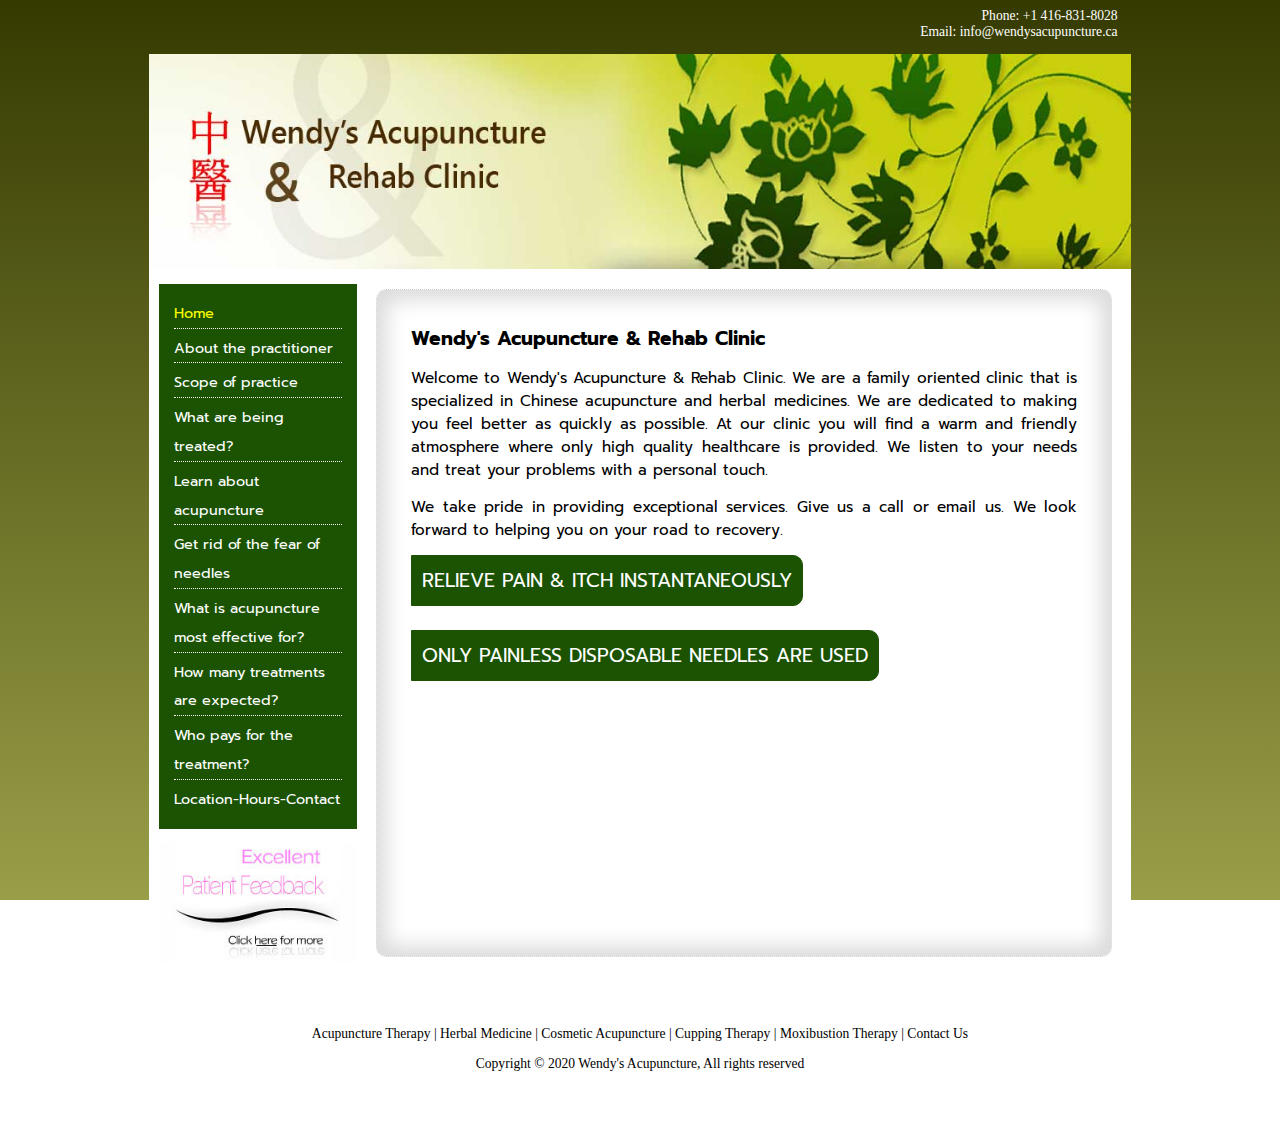
<file: index.html>
<!DOCTYPE html>
<html lang="en-CA" dir="ltr">
    <head>
        <meta charset="utf-8">
        <meta name="viewport" content="width=device-width, initial-scale=1.0">
        <title>Wendy’s Acupuncture and Rehab Clinic</title>
        <link rel="stylesheet" href="style.css"> 
        <link href="https://fonts.googleapis.com/css2?family=Prompt:wght@300;400;500&display=swap" rel="stylesheet">
        <script src="https://code.jquery.com/jquery-3.4.1.js"></script>
        <script type="text/javascript">
            $("document").ready(function(){
                $("#btn").click(fun);
                $(window).scroll(function(){
                    var scrollHeight = $(document).scrollTop();
                    if (scrollHeight > 200){
                        $(".top").css("display","grid");
                    }
                    else if (scrollHeight <= 200){
                        $(".top").css("display","none");
                    }
                });
            });
            function fun(){
                $("#navigationmanu").slideToggle("slow");
            }
        </script>
    </head>

    <body>
        <header>
            <div class="contact">
                Phone: <a class="link" href="tel:4168318028">+1 416-831-8028</a>
            </div>
            <div class="contact" style="padding-bottom: 1em;">
                Email: <a class="link" href="mailto:info@wendysacupuncture.ca">info@wendysacupuncture.ca</a>
            </div>   
        </header>
        <div>
            <a class="logo" href="index.html">
                <img src="pic/wendys-acupuncture-logo.jpg" width="100%">
            </a>
        </div>
        <main class="main">
            <div class="navigation">
                <div class="navigationfont">Navigation
                    <button id="btn"><img class="icon" src="pic/icon.png"/></button>
                </div>
                <ul id="navigationmanu">
                    <li><a class="currentpage" href="index.html">Home</a></li>
                    <li><a class="page" href="about.html">About the practitioner</a></li>
                    <li><a class="page" href="scope.html">Scope of practice</a></li>
                    <li><a class="page" href="treat.html">What are being treated?</a></li>
                    <li><a class="page" href="learn.html">Learn about acupuncture</a></li>
                    <li><a class="page" href="fear.html">Get rid of the fear of needles</a></li>
                    <li><a class="page" href="effective.html">What is acupuncture most effective for?</a></li>
                    <li><a class="page" href="treatments.html">How many treatments are expected?</a></li>
                    <li><a class="page" href="pay.html">Who pays for the treatment?</a></li>
                    <li><a class="page" href="location.html">Location-Hours-Contact</a></li>
                </ul>
            </div>
            <div class="aside">
                <ul>
                    <li><a class="currentpage" href="index.html">Home</a></li>
                    <li><a class="page" href="about.html">About the practitioner</a></li>
                    <li><a class="page" href="scope.html">Scope of practice</a></li>
                    <li><a class="page" href="treat.html">What are being treated?</a></li>
                    <li><a class="page" href="learn.html">Learn about acupuncture</a></li>
                    <li><a class="page" href="fear.html">Get rid of the fear of needles</a></li>
                    <li><a class="page" href="effective.html">What is acupuncture most effective for?</a></li>
                    <li><a class="page" href="treatments.html">How many treatments are expected?</a></li>
                    <li><a class="page" href="pay.html">Who pays for the treatment?</a></li>
                    <li style="border-bottom:none;"><a class="page" href="location.html">Location-Hours-Contact</a></li>
                </ul>
                <a id="asidepic" href="patient.html">
                    <img src="pic/patient-feedback.jpg" width="100%">
                </a>
            </div>
            <div class="text">
                <p id="title">Wendy's Acupuncture &#038; Rehab Clinic</p>
                <p class="info">Welcome to Wendy's Acupuncture &#038; Rehab Clinic. We are a family oriented clinic that is specialized in 
                    Chinese acupuncture and herbal medicines. We are dedicated to making you feel better as quickly as possible. 
                    At our clinic you will find a warm and friendly atmosphere where only high quality healthcare is provided. We 
                    listen to your needs and treat your problems with a personal touch.</p>
                <p class="info">We take pride in providing exceptional services. Give us a call or email us. We look forward to helping you on 
                    your road to recovery.</p>
                <span class="text2">Relieve Pain &#038; Itch Instantaneously</span><br><br>
                <span class="text2">Only Painless Disposable Needles Are Used</span> 
            </div>
            <div class="bottompic">
                <a  href="patient.html">
                    <img src="pic/patient-feedback.jpg">
                </a>
            </div>
            <div class="top" style="display: none;">
                <a class="totop" href="#">TOP</a>
            </div>
        </main>
        <footer>
            <div>
                <br><br>
            </div>
            <nav class="footercolor1">
                <a class="footlink" href="scope.html#Acupuncture">Acupuncture Therapy </a> <span>|</span>
                <a class="footlink" href="scope.html#Herbal">Herbal Medicine</a> <span>|</span>
                <a class="footlink" href="scope.html#Cosmetic">Cosmetic Acupuncture</a> <span>|</span>
                <a class="footlink" href="scope.html#Cupping">Cupping Therapy</a> <span>|</span>
                <a class="footlink" href="scope.html#Moxibustion">Moxibustion Therapy</a> <span>|</span>
                <a class="footlink" href="location.html">Contact Us</a>
            </nav>
            <div class="footercolor2">Copyright  &copy;  2020 Wendy's Acupuncture, All rights reserved <br><br></div>
            <br><br>
        </footer>
    </body>
</html>
</file>
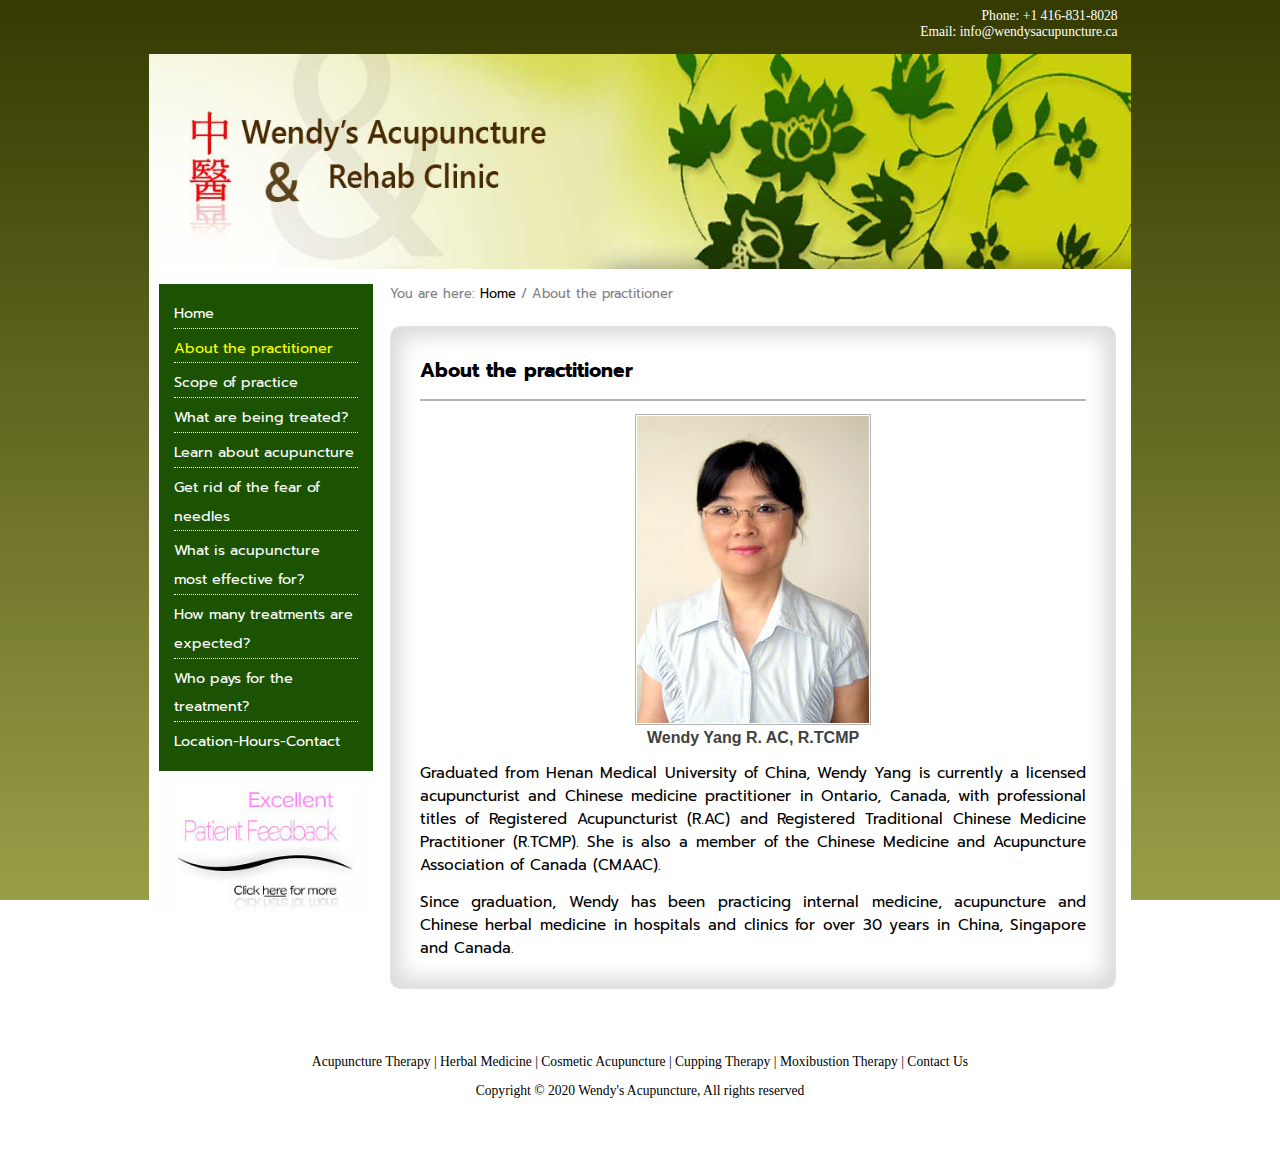
<file: about.html>
<!DOCTYPE html>
<html lang="en-CA" dir="ltr">
    <head>
        <meta charset="utf-8">
        <meta name="viewport" content="width=device-width, initial-scale=1.0">
        <title>Wendy’s Acupuncture and Rehab Clinic</title>
        <link rel="stylesheet" href="style2.css"> 
        <link href="https://fonts.googleapis.com/css2?family=Prompt:wght@300;400;500&display=swap" rel="stylesheet">
        <script src="https://code.jquery.com/jquery-3.4.1.js"></script>
        <script type="text/javascript">
            $("document").ready(function(){
                $("#btn").click(fun);
                $(window).scroll(function(){
                    var scrollHeight = $(document).scrollTop();
                    if (scrollHeight > 200){
                        $(".top").css("display","grid");
                    }
                    else if (scrollHeight <= 200){
                        $(".top").css("display","none");
                    }
                });
            });
            function fun(){
                $("#navigationmanu").slideToggle("slow");
            }
        </script>
    </head>

    <body>
        <header>
            <div class="contact">
                Phone: <a class="link" href="tel:4168318028">+1 416-831-8028</a>
            </div>
            <div class="contact" style="padding-bottom: 1em;">
                Email: <a class="link" href="mailto:info@wendysacupuncture.ca">info@wendysacupuncture.ca</a>
            </div>   
        </header>
        <div>
            <a class="logo" href="index.html">
                <img src="pic/wendys-acupuncture-logo.jpg" width="100%">
            </a>
        </div>
        <main class="main">
            <div class="navigation">
                <div class="navigationfont">Navigation
                    <button id="btn"><img class="icon" src="pic/icon.png"/></button>
                </div>
                <ul class="manuul" id="navigationmanu">
                    <li class="manuli"><a class="page" href="index.html">Home</a></li>
                    <li class="manuli"><a class="currentpage" href="about.html">About the practitioner</a></li>
                    <li class="manuli"><a class="page" href="scope.html">Scope of practice</a></li>
                    <li class="manuli"><a class="page" href="treat.html">What are being treated?</a></li>
                    <li class="manuli"><a class="page" href="learn.html">Learn about acupuncture</a></li>
                    <li class="manuli"><a class="page" href="fear.html">Get rid of the fear of needles</a></li>
                    <li class="manuli"><a class="page" href="effective.html">What is acupuncture most effective for?</a></li>
                    <li class="manuli"><a class="page" href="treatments.html">How many treatments are expected?</a></li>
                    <li class="manuli"><a class="page" href="pay.html">Who pays for the treatment?</a></li>
                    <li class="manuli"><a class="page" href="location.html">Location-Hours-Contact</a></li>
                </ul>
            </div>
            <div class="aside">
                <ul class="manuul">
                    <li class="manuli"><a class="page" href="index.html">Home</a></li>
                    <li class="manuli"><a class="currentpage" href="about.html">About the practitioner</a></li>
                    <li class="manuli"><a class="page" href="scope.html">Scope of practice</a></li>
                    <li class="manuli"><a class="page" href="treat.html">What are being treated?</a></li>
                    <li class="manuli"><a class="page" href="learn.html">Learn about acupuncture</a></li>
                    <li class="manuli"><a class="page" href="fear.html">Get rid of the fear of needles</a></li>
                    <li class="manuli"><a class="page" href="effective.html">What is acupuncture most effective for?</a></li>
                    <li class="manuli"><a class="page" href="treatments.html">How many treatments are expected?</a></li>
                    <li class="manuli"><a class="page" href="pay.html">Who pays for the treatment?</a></li>
                    <li class="manuli" style="border-bottom:none;"><a class="page" href="location.html">Location-Hours-Contact</a></li>
                </ul>
                <a id="asidepic" href="patient.html">
                    <img src="pic/patient-feedback.jpg" width="100%">
                </a>
            </div>
            <div class="maininfo">
                <div class="location"> You are here: 
                    <a  class="footlink" href="index.html">Home</a>
                     / About the practitioner
                </div>
                <div class="text">
                    <p id="title">About the practitioner</p>
                    <hr class="mainline">
                    <div class="photoinfo">
                        <img class="photo" src="pic/wendy.jpg"><br>
                        Wendy Yang R. AC, R.TCMP
                    </div>
                    <p class="info">Graduated from Henan Medical University of China, Wendy Yang is currently a licensed acupuncturist 
                        and Chinese medicine practitioner in Ontario, Canada, with professional titles of Registered 
                        Acupuncturist (R.AC) and Registered Traditional Chinese Medicine Practitioner (R.TCMP). 
                        She is also a member of the Chinese Medicine and Acupuncture Association of Canada (CMAAC).</p>
                    <p class="info">Since graduation, Wendy has been practicing internal medicine, acupuncture and Chinese herbal 
                        medicine in hospitals and clinics for over 30 years in China, Singapore and Canada.</p>
                </div>
            </div>
            <div class="bottompic">
                <a  href="patient.html">
                    <img src="pic/patient-feedback.jpg">
                </a>
            </div>
            <div class="top" style="display: none;">
                <a class="totop" href="#">TOP</a>
            </div>
        </main>
        <footer>
            <div>
                <br><br>
            </div>
            <nav class="footercolor1">
                <a class="footlink" href="scope.html#Acupuncture">Acupuncture Therapy </a> <span>|</span>
                <a class="footlink" href="scope.html#Herbal">Herbal Medicine</a> <span>|</span>
                <a class="footlink" href="scope.html#Cosmetic">Cosmetic Acupuncture</a> <span>|</span>
                <a class="footlink" href="scope.html#Cupping">Cupping Therapy</a> <span>|</span>
                <a class="footlink" href="scope.html#Moxibustion">Moxibustion Therapy</a> <span>|</span>
                <a class="footlink" href="location.html">Contact Us</a>
            </nav>
            <div class="footercolor2">Copyright  &copy;  2020 Wendy's Acupuncture, All rights reserved <br><br></div>
            <br><br>
        </footer>
    </body>
</html>
</file>
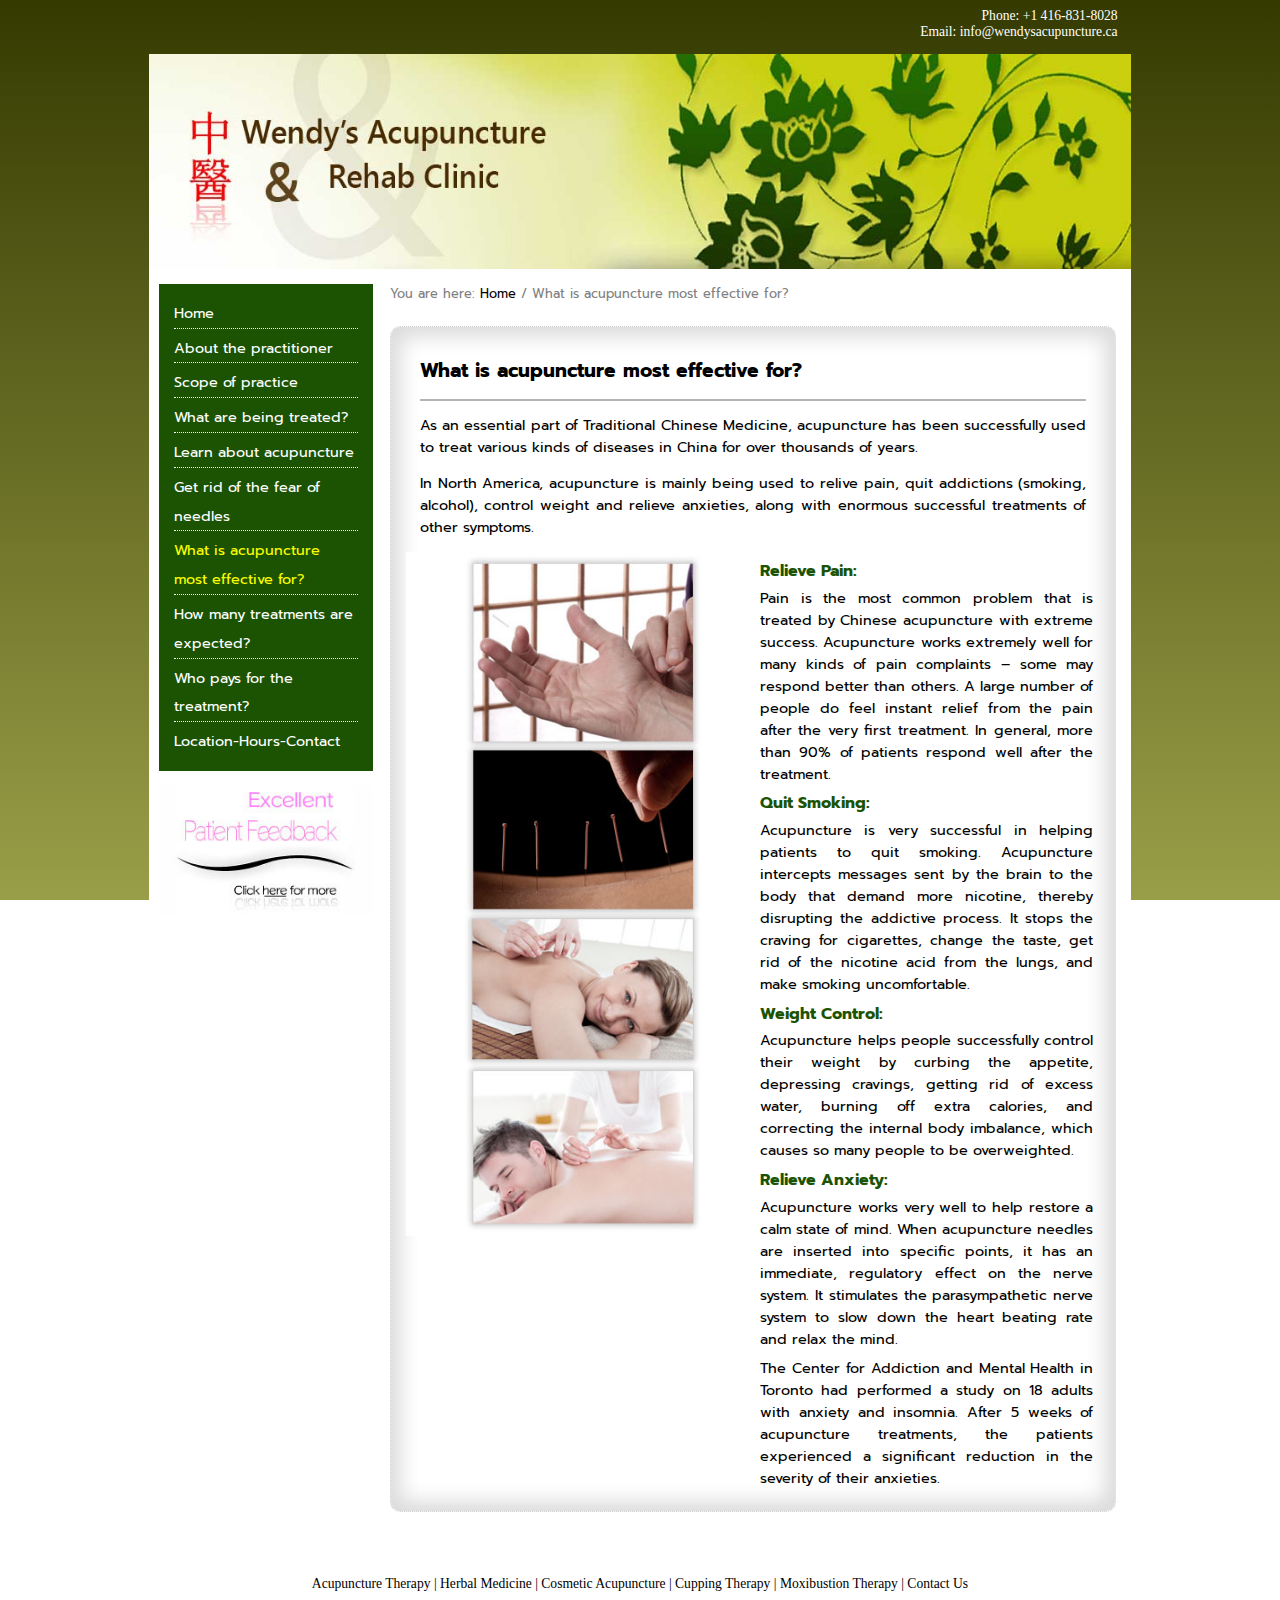
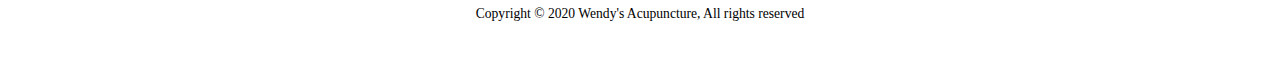
<file: effective.html>
<!DOCTYPE html>
<html lang="en-CA" dir="ltr">
    <head>
        <meta charset="utf-8">
        <meta name="viewport" content="width=device-width, initial-scale=1.0">
        <title>Wendy’s Acupuncture and Rehab Clinic</title>
        <link rel="stylesheet" href="style2.css"> 
        <link href="https://fonts.googleapis.com/css2?family=Prompt:wght@300;400;500&display=swap" rel="stylesheet">
        <script src="https://code.jquery.com/jquery-3.4.1.js"></script>
        <script type="text/javascript">
            $("document").ready(function(){
                $("#btn").click(fun);
                $(window).scroll(function(){
                    var scrollHeight = $(document).scrollTop();
                    if (scrollHeight > 200){
                        $(".top").css("display","grid");
                    }
                    else if (scrollHeight <= 200){
                        $(".top").css("display","none");
                    }
                });
            });
            function fun(){
                $("#navigationmanu").slideToggle("slow");
            }
            
        </script>
    </head>

    <body>
        <header>
            <div class="contact">
                Phone: <a class="link" href="tel:4168318028">+1 416-831-8028</a>
            </div>
            <div class="contact" style="padding-bottom: 1em;">
                Email: <a class="link" href="mailto:info@wendysacupuncture.ca">info@wendysacupuncture.ca</a>
            </div>   
        </header>
        <div>
            <a class="logo" href="index.html">
                <img src="pic/wendys-acupuncture-logo.jpg" width="100%">
            </a>
        </div>
        <main class="main">
            <div class="navigation">
                <div class="navigationfont">Navigation
                    <button id="btn"><img class="icon" src="pic/icon.png"/></button>
                </div>
                <ul class="manuul" id="navigationmanu">
                    <li class="manuli"><a class="page" href="index.html">Home</a></li>
                    <li class="manuli"><a class="page" href="about.html">About the practitioner</a></li>
                    <li class="manuli"><a class="page" href="scope.html">Scope of practice</a></li>
                    <li class="manuli"><a class="page" href="treat.html">What are being treated?</a></li>
                    <li class="manuli"><a class="page" href="learn.html">Learn about acupuncture</a></li>
                    <li class="manuli"><a class="page" href="fear.html">Get rid of the fear of needles</a></li>
                    <li class="manuli"><a class="currentpage" href="effective.html">What is acupuncture most effective for?</a></li>
                    <li class="manuli"><a class="page" href="treatments.html">How many treatments are expected?</a></li>
                    <li class="manuli"><a class="page" href="pay.html">Who pays for the treatment?</a></li>
                    <li class="manuli"><a class="page" href="location.html">Location-Hours-Contact</a></li>
                </ul>
            </div>
            <div class="aside">
                <ul class="manuul">
                    <li class="manuli"><a class="page" href="index.html">Home</a></li>
                    <li class="manuli"><a class="page" href="about.html">About the practitioner</a></li>
                    <li class="manuli"><a class="page" href="scope.html">Scope of practice</a></li>
                    <li class="manuli"><a class="page" href="treat.html">What are being treated?</a></li>
                    <li class="manuli"><a class="page" href="learn.html">Learn about acupuncture</a></li>
                    <li class="manuli"><a class="page" href="fear.html">Get rid of the fear of needles</a></li>
                    <li class="manuli"><a class="currentpage" href="effective.html">What is acupuncture most effective for?</a></li>
                    <li class="manuli"><a class="page" href="treatments.html">How many treatments are expected?</a></li>
                    <li class="manuli"><a class="page" href="pay.html">Who pays for the treatment?</a></li>
                    <li class="manuli" style="border-bottom:none;"><a class="page" href="location.html">Location-Hours-Contact</a></li>
                </ul>
                <a id="asidepic" href="patient.html">
                    <img src="pic/patient-feedback.jpg" width="100%">
                </a>
            </div>
            <div class="maininfo">
                <div class="location"> You are here: 
                    <a  class="footlink" href="index.html">Home</a>
                     / What is acupuncture most effective for?
                </div>
                <div class="text">
                    <p id="title">What is acupuncture most effective for?</p>
                    <hr class="mainline">
                    <div>
                        <p class="info2">As an essential part of Traditional Chinese Medicine, acupuncture has been successfully used 
                            to treat various kinds of diseases in China for over thousands of years.</p>
                        <p class="info2">In North America, acupuncture is mainly being used to relive pain, quit addictions (smoking, 
                            alcohol), control weight and relieve anxieties, along with enormous successful treatments of other symptoms.</p>
                    </div>
                    <div class="effectivetext">
                        <div class="effectivepic">
                            <img width="100%" src="pic/whatispic.jpg">
                        </div>
                        <div class="effectiveinfo">
                            <p class="title2">Relieve Pain:</p>
                            <p class="info2">Pain is the most common problem that is treated by Chinese acupuncture with extreme success. 
                                Acupuncture works extremely well for many kinds of pain complaints – some may respond better than others. 
                                A large number of people do feel instant relief from the pain after the very first treatment. In general, 
                                more than 90% of patients respond well after the treatment.</p>
                            <p class="title2">Quit Smoking:</p>
                            <p class="info2">Acupuncture is very successful in helping patients to quit smoking. Acupuncture intercepts 
                                messages sent by the brain to the body that demand more nicotine, thereby disrupting the addictive 
                                process. It stops the craving for cigarettes, change the taste, get rid of the nicotine acid from the 
                                lungs, and make smoking uncomfortable.</p>
                            <p class="title2">Weight Control:</p>
                            <p class="info2">Acupuncture helps people successfully control their weight by curbing the appetite, depressing 
                                cravings, getting rid of excess water, burning off extra calories, and correcting the internal body imbalance, 
                                which causes so many people to be overweighted.</p>
                            <p class="title2">Relieve Anxiety:</p>
                            <p class="info2">Acupuncture works very well to help restore a calm state of mind. When acupuncture needles are 
                                inserted into specific points, it has an immediate, regulatory effect on the nerve system. It stimulates 
                                the parasympathetic nerve system to slow down the heart beating rate and relax the mind.</p>
                            <p class="info2">The Center for Addiction and Mental Health in Toronto had performed a study on 18 adults with 
                                anxiety and insomnia. After 5 weeks of acupuncture treatments, the patients experienced a significant reduction 
                                in the severity of their anxieties.</p>
                        </div>
                    </div>
                </div>
            </div>
            <div class="bottompic">
                <a  href="patient.html">
                    <img src="pic/patient-feedback.jpg">
                </a>
            </div>
            <div class="top" style="display: none;">
                <a class="totop" href="#">TOP</a>
            </div>
        </main>
        <footer>
            <div>
                <br><br>
            </div>
            <nav class="footercolor1">
                <a class="footlink" href="scope.html#Acupuncture">Acupuncture Therapy </a> <span>|</span>
                <a class="footlink" href="scope.html#Herbal">Herbal Medicine</a> <span>|</span>
                <a class="footlink" href="scope.html#Cosmetic">Cosmetic Acupuncture</a> <span>|</span>
                <a class="footlink" href="scope.html#Cupping">Cupping Therapy</a> <span>|</span>
                <a class="footlink" href="scope.html#Moxibustion">Moxibustion Therapy</a> <span>|</span>
                <a class="footlink" href="location.html">Contact Us</a>
            </nav>
            <div class="footercolor2">Copyright  &copy;  2020 Wendy's Acupuncture, All rights reserved <br><br></div>
            <br><br>
        </footer>
    </body>
</html>
</file>
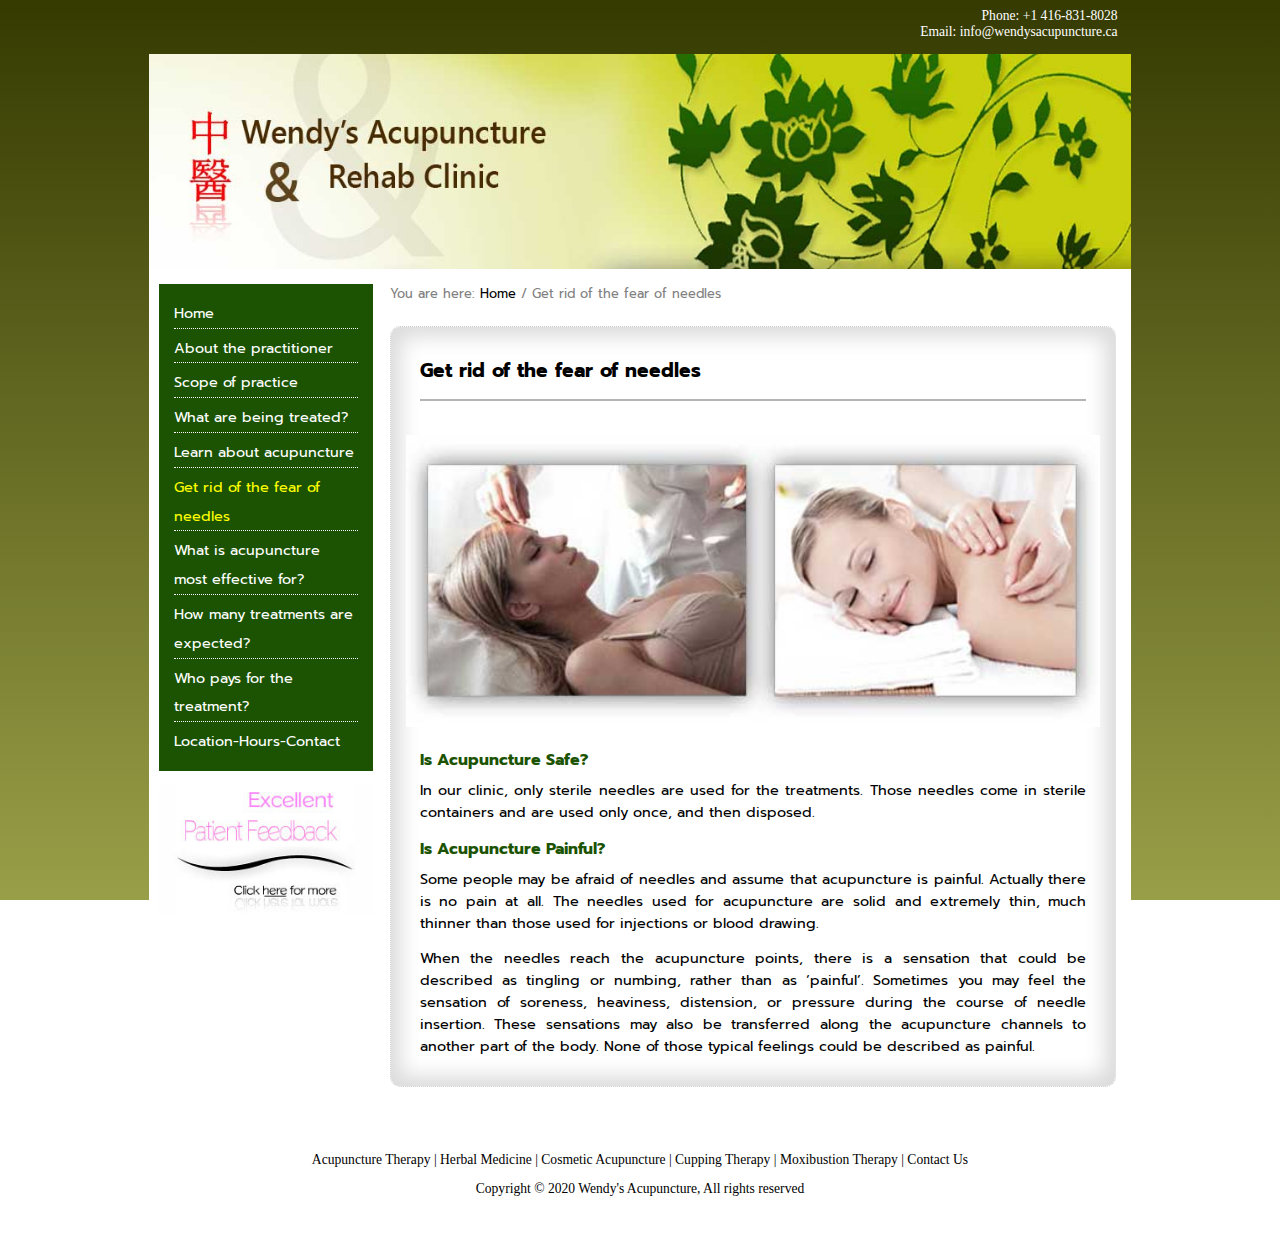
<file: fear.html>
<!DOCTYPE html>
<html lang="en-CA" dir="ltr">
    <head>
        <meta charset="utf-8">
        <meta name="viewport" content="width=device-width, initial-scale=1.0">
        <title>Wendy’s Acupuncture and Rehab Clinic</title>
        <link rel="stylesheet" href="style2.css"> 
        <link href="https://fonts.googleapis.com/css2?family=Prompt:wght@300;400;500&display=swap" rel="stylesheet">
        <script src="https://code.jquery.com/jquery-3.4.1.js"></script>
        <script type="text/javascript">
            $("document").ready(function(){
                $("#btn").click(fun);
                $(window).scroll(function(){
                    var scrollHeight = $(document).scrollTop();
                    if (scrollHeight > 200){
                        $(".top").css("display","grid");
                    }
                    else if (scrollHeight <= 200){
                        $(".top").css("display","none");
                    }
                });
            });
            function fun(){
                $("#navigationmanu").slideToggle("slow");
            }
            
        </script>
    </head>

    <body>
        <header>
            <div class="contact">
                Phone: <a class="link" href="tel:4168318028">+1 416-831-8028</a>
            </div>
            <div class="contact" style="padding-bottom: 1em;">
                Email: <a class="link" href="mailto:info@wendysacupuncture.ca">info@wendysacupuncture.ca</a>
            </div>   
        </header>
        <div>
            <a class="logo" href="index.html">
                <img src="pic/wendys-acupuncture-logo.jpg" width="100%">
            </a>
        </div>
        <main class="main">
            <div class="navigation">
                <div class="navigationfont">Navigation
                    <button id="btn"><img class="icon" src="pic/icon.png"/></button>
                </div>
                <ul class="manuul" id="navigationmanu">
                    <li class="manuli"><a class="page" href="index.html">Home</a></li>
                    <li class="manuli"><a class="page" href="about.html">About the practitioner</a></li>
                    <li class="manuli"><a class="page" href="scope.html">Scope of practice</a></li>
                    <li class="manuli"><a class="page" href="treat.html">What are being treated?</a></li>
                    <li class="manuli"><a class="page" href="learn.html">Learn about acupuncture</a></li>
                    <li class="manuli"><a class="currentpage" href="fear.html">Get rid of the fear of needles</a></li>
                    <li class="manuli"><a class="page" href="effective.html">What is acupuncture most effective for?</a></li>
                    <li class="manuli"><a class="page" href="treatments.html">How many treatments are expected?</a></li>
                    <li class="manuli"><a class="page" href="pay.html">Who pays for the treatment?</a></li>
                    <li class="manuli"><a class="page" href="location.html">Location-Hours-Contact</a></li>
                </ul>
            </div>
            <div class="aside">
                <ul class="manuul">
                    <li class="manuli"><a class="page" href="index.html">Home</a></li>
                    <li class="manuli"><a class="page" href="about.html">About the practitioner</a></li>
                    <li class="manuli"><a class="page" href="scope.html">Scope of practice</a></li>
                    <li class="manuli"><a class="page" href="treat.html">What are being treated?</a></li>
                    <li class="manuli"><a class="page" href="learn.html">Learn about acupuncture</a></li>
                    <li class="manuli"><a class="currentpage" href="fear.html">Get rid of the fear of needles</a></li>
                    <li class="manuli"><a class="page" href="effective.html">What is acupuncture most effective for?</a></li>
                    <li class="manuli"><a class="page" href="treatments.html">How many treatments are expected?</a></li>
                    <li class="manuli"><a class="page" href="pay.html">Who pays for the treatment?</a></li>
                    <li class="manuli" style="border-bottom:none;"><a class="page" href="location.html">Location-Hours-Contact</a></li>
                </ul>
                <a id="asidepic" href="patient.html">
                    <img src="pic/patient-feedback.jpg" width="100%">
                </a>
            </div>
            <div class="maininfo">
                <div class="location"> You are here: 
                    <a  class="footlink" href="index.html">Home</a>
                     / Get rid of the fear of needles
                </div>
                <div class="text">
                    <p id="title">Get rid of the fear of needles</p>
                    <hr class="mainline">
                    <div class="patientspic">
                        <img src="pic/getridpic.jpg" width="100%">
                    </div>
                    <div>
                        <p class="title2">Is Acupuncture Safe?</p>
                        <p class="info2">In our clinic, only sterile needles are used for the treatments. Those needles come in sterile 
                            containers and are used only once, and then disposed.</p>
                    </div>
                    <div>
                        <p class="title2">Is Acupuncture Painful?</p>
                        <p class="info2">Some people may be afraid of needles and assume that acupuncture is painful. Actually there is 
                            no pain at all. The needles used for acupuncture are solid and extremely thin, much thinner than those used 
                            for injections or blood drawing.</p>
                        <p class="info2">When the needles reach the acupuncture points, there is a sensation that could be described as 
                            tingling or numbing, rather than as ‘painful’. Sometimes you may feel the sensation of soreness, heaviness, 
                            distension, or pressure during the course of needle insertion. These sensations may also be transferred along 
                            the acupuncture channels to another part of the body. None of those typical feelings could be described as 
                            painful.</p>
                    </div>
                </div>
            </div>
            <div class="bottompic">
                <a  href="patient.html">
                    <img src="pic/patient-feedback.jpg">
                </a>
            </div>
            <div class="top" style="display: none;">
                <a class="totop" href="#">TOP</a>
            </div>
        </main>
        <footer>
            <div>
                <br><br>
            </div>
            <nav class="footercolor1">
                <a class="footlink" href="scope.html#Acupuncture">Acupuncture Therapy </a> <span>|</span>
                <a class="footlink" href="scope.html#Herbal">Herbal Medicine</a> <span>|</span>
                <a class="footlink" href="scope.html#Cosmetic">Cosmetic Acupuncture</a> <span>|</span>
                <a class="footlink" href="scope.html#Cupping">Cupping Therapy</a> <span>|</span>
                <a class="footlink" href="scope.html#Moxibustion">Moxibustion Therapy</a> <span>|</span>
                <a class="footlink" href="location.html">Contact Us</a>
            </nav>
            <div class="footercolor2">Copyright  &copy;  2020 Wendy's Acupuncture, All rights reserved <br><br></div>
            <br><br>
        </footer>
    </body>
</html>
</file>
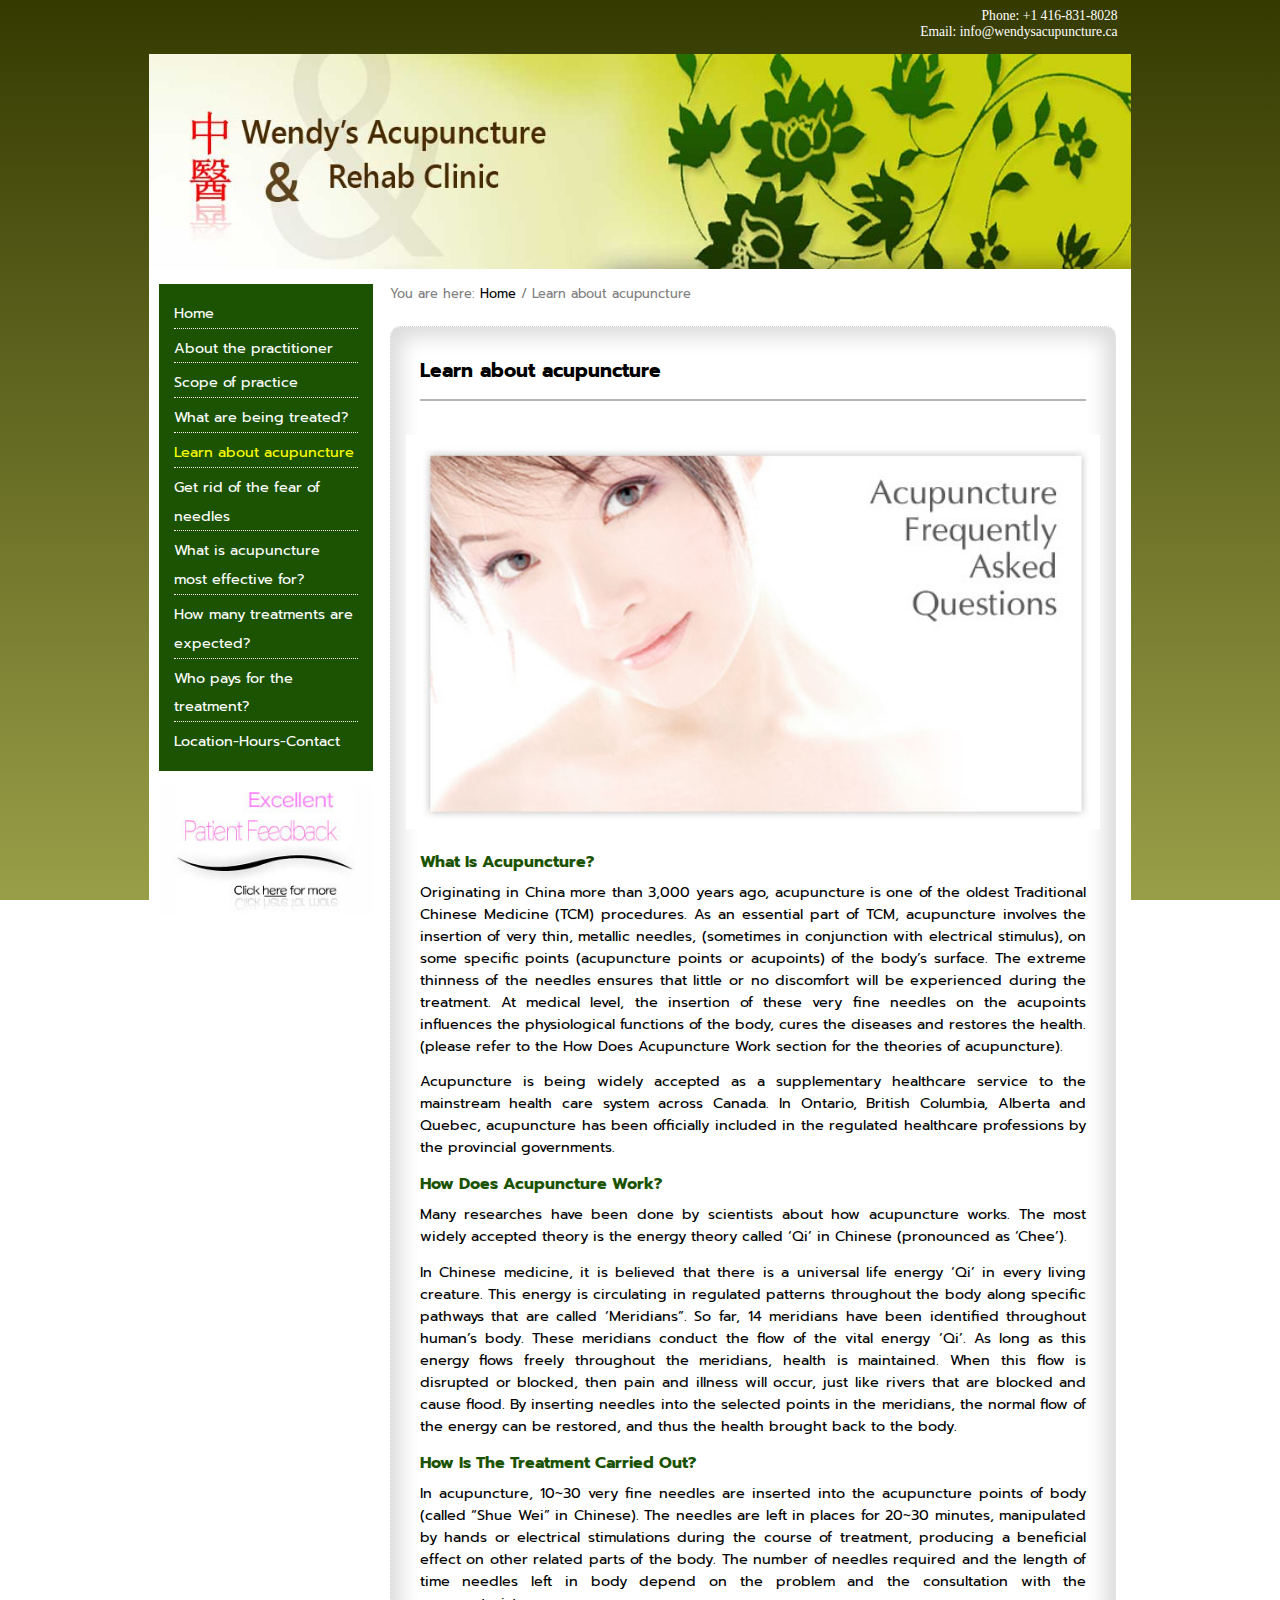
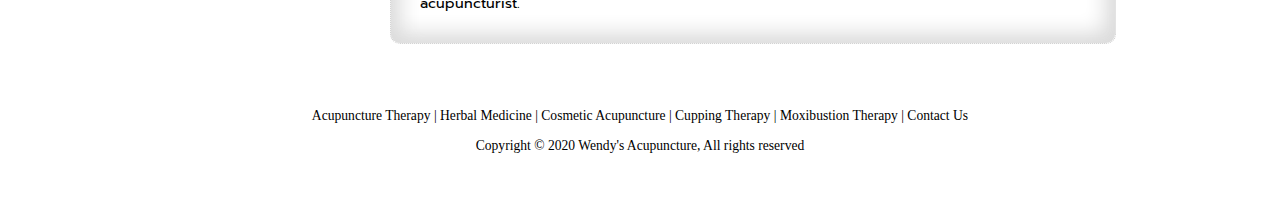
<file: learn.html>
<!DOCTYPE html>
<html lang="en-CA" dir="ltr">
    <head>
        <meta charset="utf-8">
        <meta name="viewport" content="width=device-width, initial-scale=1.0">
        <title>Wendy’s Acupuncture and Rehab Clinic</title>
        <link rel="stylesheet" href="style2.css"> 
        <link href="https://fonts.googleapis.com/css2?family=Prompt:wght@300;400;500&display=swap" rel="stylesheet">
        <script src="https://code.jquery.com/jquery-3.4.1.js"></script>
        <script type="text/javascript">
            $("document").ready(function(){
                $("#btn").click(fun);
                $(window).scroll(function(){
                    var scrollHeight = $(document).scrollTop();
                    if (scrollHeight > 200){
                        $(".top").css("display","grid");
                    }
                    else if (scrollHeight <= 200){
                        $(".top").css("display","none");
                    }
                });
            });
            function fun(){
                $("#navigationmanu").slideToggle("slow");
            }
            
        </script>
    </head>

    <body>
        <header>
            <div class="contact">
                Phone: <a class="link" href="tel:4168318028">+1 416-831-8028</a>
            </div>
            <div class="contact" style="padding-bottom: 1em;">
                Email: <a class="link" href="mailto:info@wendysacupuncture.ca">info@wendysacupuncture.ca</a>
            </div>   
        </header>
        <div>
            <a class="logo" href="index.html">
                <img src="pic/wendys-acupuncture-logo.jpg" width="100%">
            </a>
        </div>
        <main class="main">
            <div class="navigation">
                <div class="navigationfont">Navigation
                    <button id="btn"><img class="icon" src="pic/icon.png"/></button>
                </div>
                <ul class="manuul" id="navigationmanu">
                    <li class="manuli"><a class="page" href="index.html">Home</a></li>
                    <li class="manuli"><a class="page" href="about.html">About the practitioner</a></li>
                    <li class="manuli"><a class="page" href="scope.html">Scope of practice</a></li>
                    <li class="manuli"><a class="page" href="treat.html">What are being treated?</a></li>
                    <li class="manuli"><a class="currentpage" href="learn.html">Learn about acupuncture</a></li>
                    <li class="manuli"><a class="page" href="fear.html">Get rid of the fear of needles</a></li>
                    <li class="manuli"><a class="page" href="effective.html">What is acupuncture most effective for?</a></li>
                    <li class="manuli"><a class="page" href="treatments.html">How many treatments are expected?</a></li>
                    <li class="manuli"><a class="page" href="pay.html">Who pays for the treatment?</a></li>
                    <li class="manuli"><a class="page" href="location.html">Location-Hours-Contact</a></li>
                </ul>
            </div>
            <div class="aside">
                <ul class="manuul">
                    <li class="manuli"><a class="page" href="index.html">Home</a></li>
                    <li class="manuli"><a class="page" href="about.html">About the practitioner</a></li>
                    <li class="manuli"><a class="page" href="scope.html">Scope of practice</a></li>
                    <li class="manuli"><a class="page" href="treat.html">What are being treated?</a></li>
                    <li class="manuli"><a class="currentpage" href="learn.html">Learn about acupuncture</a></li>
                    <li class="manuli"><a class="page" href="fear.html">Get rid of the fear of needles</a></li>
                    <li class="manuli"><a class="page" href="effective.html">What is acupuncture most effective for?</a></li>
                    <li class="manuli"><a class="page" href="treatments.html">How many treatments are expected?</a></li>
                    <li class="manuli"><a class="page" href="pay.html">Who pays for the treatment?</a></li>
                    <li class="manuli" style="border-bottom:none;"><a class="page" href="location.html">Location-Hours-Contact</a></li>
                </ul>
                <a id="asidepic" href="patient.html">
                    <img src="pic/patient-feedback.jpg" width="100%">
                </a>
            </div>
            <div class="maininfo">
                <div class="location"> You are here: 
                    <a  class="footlink" href="index.html">Home</a>
                     / Learn about acupuncture
                </div>
                <div class="text">
                    <p id="title">Learn about acupuncture</p>
                    <hr class="mainline">
                    <div class="patientspic">
                        <img src="pic/learn.jpg" width="100%">
                    </div>
                    <div>
                        <p class="title2">What Is Acupuncture?</p>
                        <p class="info2">Originating in China more than 3,000 years ago, acupuncture is one of the oldest Traditional 
                            Chinese Medicine (TCM) procedures. As an essential part of TCM, acupuncture involves the insertion of very 
                            thin, metallic needles, (sometimes in conjunction with electrical stimulus), on some specific points 
                            (acupuncture points or acupoints) of the body’s surface. The extreme thinness of the needles ensures that 
                            little or no discomfort will be experienced during the treatment. At medical level, the insertion of these 
                            very fine needles on the acupoints influences the physiological functions of the body, cures the diseases 
                            and restores the health. (please refer to the How Does Acupuncture Work section for the theories of 
                            acupuncture).</p>
                        <p class="info2">Acupuncture is being widely accepted as a supplementary healthcare service to the mainstream 
                            health care system across Canada. In Ontario, British Columbia, Alberta and Quebec, acupuncture has been 
                            officially included in the regulated healthcare professions by the provincial governments.</p>
                    </div>
                    <div>
                        <p class="title2">How Does Acupuncture Work?</p>
                        <p class="info2">Many researches have been done by scientists about how acupuncture works. The most widely 
                            accepted theory is the energy theory called ‘Qi’ in Chinese (pronounced as ‘Chee’).</p>
                        <p class="info2">In Chinese medicine, it is believed that there is a universal life energy ‘Qi’ in every living 
                            creature. This energy is circulating in regulated patterns throughout the body along specific pathways that 
                            are called ‘Meridians”. So far, 14 meridians have been identified throughout human’s body. These meridians 
                            conduct the flow of the vital energy ‘Qi’. As long as this energy flows freely throughout the meridians, 
                            health is maintained. When this flow is disrupted or blocked, then pain and illness will occur, just like 
                            rivers that are blocked and cause flood. By inserting needles into the selected points in the meridians, 
                            the normal flow of the energy can be restored, and thus the health brought back to the body.</p>
                    </div>
                    <div>
                        <p class="title2">How Is The Treatment Carried Out?</p>
                        <p class="info2">In acupuncture, 10~30 very fine needles are inserted into the acupuncture points of body 
                            (called “Shue Wei” in Chinese). The needles are left in places for 20~30 minutes, manipulated by hands 
                            or electrical stimulations during the course of treatment, producing a beneficial effect on other related 
                            parts of the body. The number of needles required and the length of time needles left in body depend on the 
                            problem and the consultation with the acupuncturist.</p>
                    </div>
                </div>
            </div>
            <div class="bottompic">
                <a  href="patient.html">
                    <img src="pic/patient-feedback.jpg">
                </a>
            </div>
            <div class="top" style="display: none;">
                <a class="totop" href="#">TOP</a>
            </div>
        </main>
        <footer>
            <div>
                <br><br>
            </div>
            <nav class="footercolor1">
                <a class="footlink" href="scope.html#Acupuncture">Acupuncture Therapy </a> <span>|</span>
                <a class="footlink" href="scope.html#Herbal">Herbal Medicine</a> <span>|</span>
                <a class="footlink" href="scope.html#Cosmetic">Cosmetic Acupuncture</a> <span>|</span>
                <a class="footlink" href="scope.html#Cupping">Cupping Therapy</a> <span>|</span>
                <a class="footlink" href="scope.html#Moxibustion">Moxibustion Therapy</a> <span>|</span>
                <a class="footlink" href="location.html">Contact Us</a>
            </nav>
            <div class="footercolor2">Copyright  &copy;  2020 Wendy's Acupuncture, All rights reserved <br><br></div>
            <br><br>
        </footer>
    </body>
</html>
</file>
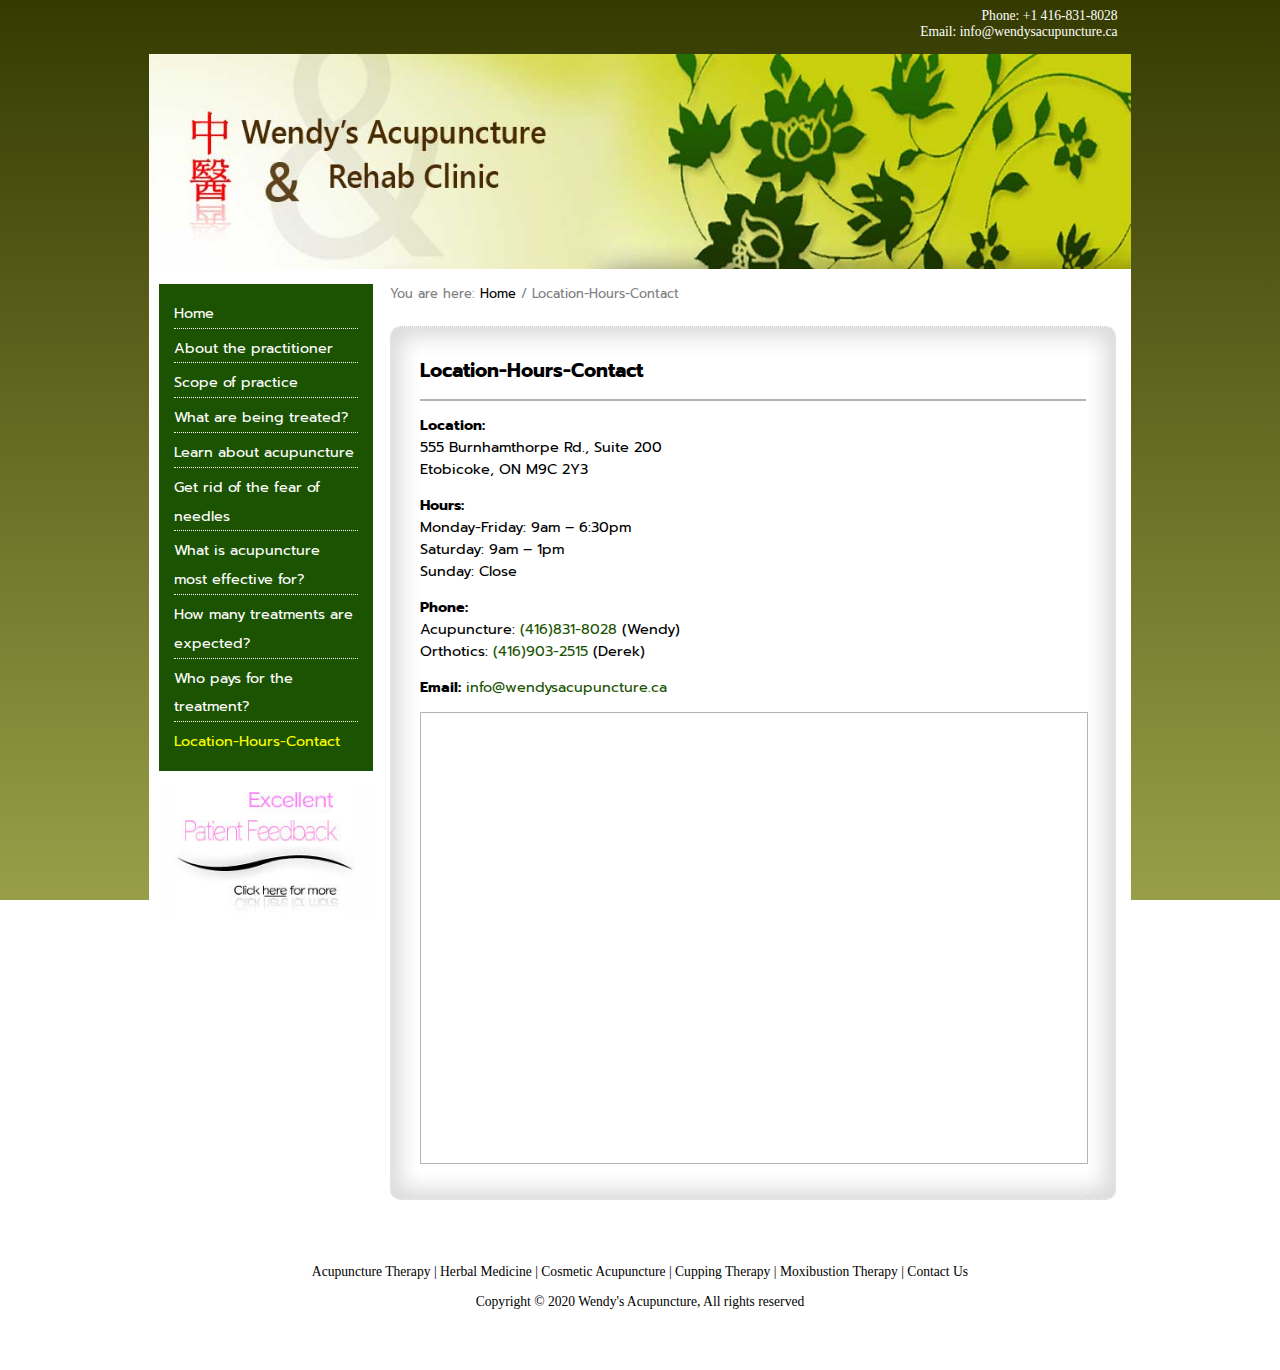
<file: location.html>
<!DOCTYPE html>
<html lang="en-CA" dir="ltr">
    <head>
        <meta charset="utf-8">
        <meta name="viewport" content="width=device-width, initial-scale=1.0">
        <title>Wendy’s Acupuncture and Rehab Clinic</title>
        <link rel="stylesheet" href="style2.css"> 
        <link href="https://fonts.googleapis.com/css2?family=Prompt:wght@300;400;500&display=swap" rel="stylesheet">
        <script src="https://code.jquery.com/jquery-3.4.1.js"></script>
        <script type="text/javascript">
            $("document").ready(function(){
                $("#btn").click(fun);
                $(window).scroll(function(){
                    var scrollHeight = $(document).scrollTop();
                    if (scrollHeight > 200){
                        $(".top").css("display","grid");
                    }
                    else if (scrollHeight <= 200){
                        $(".top").css("display","none");
                    }
                });
            });
            function fun(){
                $("#navigationmanu").slideToggle("slow");
            }
            
        </script>
    </head>

    <body>
        <header>
            <div class="contact">
                Phone: <a class="link" href="tel:4168318028">+1 416-831-8028</a>
            </div>
            <div class="contact" style="padding-bottom: 1em;">
                Email: <a class="link" href="mailto:info@wendysacupuncture.ca">info@wendysacupuncture.ca</a>
            </div>   
        </header>
        <div>
            <a class="logo" href="index.html">
                <img src="pic/wendys-acupuncture-logo.jpg" width="100%">
            </a>
        </div>
        <main class="main">
            <div class="navigation">
                <div class="navigationfont">Navigation
                    <button id="btn"><img class="icon" src="pic/icon.png"/></button>
                </div>
                <ul class="manuul" id="navigationmanu">
                    <li class="manuli"><a class="page" href="index.html">Home</a></li>
                    <li class="manuli"><a class="page" href="about.html">About the practitioner</a></li>
                    <li class="manuli"><a class="page" href="scope.html">Scope of practice</a></li>
                    <li class="manuli"><a class="page" href="treat.html">What are being treated?</a></li>
                    <li class="manuli"><a class="page" href="learn.html">Learn about acupuncture</a></li>
                    <li class="manuli"><a class="page" href="fear.html">Get rid of the fear of needles</a></li>
                    <li class="manuli"><a class="page" href="effective.html">What is acupuncture most effective for?</a></li>
                    <li class="manuli"><a class="page" href="treatments.html">How many treatments are expected?</a></li>
                    <li class="manuli"><a class="page" href="pay.html">Who pays for the treatment?</a></li>
                    <li class="manuli"><a class="currentpage" href="location.html">Location-Hours-Contact</a></li>
                </ul>
            </div>
            <div class="aside">
                <ul class="manuul">
                    <li class="manuli"><a class="page" href="index.html">Home</a></li>
                    <li class="manuli"><a class="page" href="about.html">About the practitioner</a></li>
                    <li class="manuli"><a class="page" href="scope.html">Scope of practice</a></li>
                    <li class="manuli"><a class="page" href="treat.html">What are being treated?</a></li>
                    <li class="manuli"><a class="page" href="learn.html">Learn about acupuncture</a></li>
                    <li class="manuli"><a class="page" href="fear.html">Get rid of the fear of needles</a></li>
                    <li class="manuli"><a class="page" href="effective.html">What is acupuncture most effective for?</a></li>
                    <li class="manuli"><a class="page" href="treatments.html">How many treatments are expected?</a></li>
                    <li class="manuli"><a class="page" href="pay.html">Who pays for the treatment?</a></li>
                    <li class="manuli" style="border-bottom:none;"><a class="currentpage" href="location.html">Location-Hours-Contact</a></li>
                </ul>
                <a id="asidepic" href="patient.html">
                    <img src="pic/patient-feedback.jpg" width="100%">
                </a>
            </div>
            <div class="maininfo">
                <div class="location"> You are here: 
                    <a  class="footlink" href="index.html">Home</a>
                     / Location-Hours-Contact
                </div>
                <div class="text">
                    <p id="title">Location-Hours-Contact</p>
                    <hr class="mainline">
                    <div>
                        <p class="info2"><b>Location:</b><br>
                        555 Burnhamthorpe Rd., Suite 200<br>
                            Etobicoke, ON M9C 2Y3</p>
                    </div>
                    <div>
                        <p class="info2"><b>Hours:</b><br>
                            Monday-Friday: 9am – 6:30pm<br>
                            Saturday: 9am – 1pm<br>
                            Sunday: Close</p>
                    </div>
                    <div>
                        <p class="info2"><b>Phone:</b><br>
                            Acupuncture:<a class="loclink" href="tel:4168318028"> (416)831-8028</a> (Wendy)<br>
                            Orthotics:<a class="loclink" href="tel:4169032515"> (416)903-2515</a> (Derek)</p>
                    </div>
                    <div>
                        <p class="info2"><b>Email: </b>
                            <a class="loclink" href="mailto:info@wendysacupuncture.ca"> info@wendysacupuncture.ca</a></p>
                    </div>
                    <div class="info2">
                        <iframe src="https://www.google.com/maps/embed?pb=!1m18!1m12!1m3!1d2887.1609656093156!2d-79.57017128454069!3d43.64481927912157!2m3!1f0!2f0!3f0!3m2!1i1024!2i768!4f13.1!3m3!1m2!1s0x882b382b46cda15b%3A0xb97f9a65c79c2720!2sWendy&#39;s%20Acupuncture%20%26%20Rehab%20Clinic%20-%20Stress%20Relief%20%26%20Pain%20Management!5e0!3m2!1sen!2sca!4v1600889486610!5m2!1sen!2sca" 
                        width="100%" height="450" frameborder="0" style="border:1px solid rgb(180, 180, 180);"></iframe>
                    </div>
                </div>
            </div>
            <div class="bottompic">
                <a  href="patient.html">
                    <img src="pic/patient-feedback.jpg">
                </a>
            </div>
            <div class="top" style="display: none;">
                <a class="totop" href="#">TOP</a>
            </div>
        </main>
        <footer>
            <div>
                <br><br>
            </div>
            <nav class="footercolor1">
                <a class="footlink" href="scope.html#Acupuncture">Acupuncture Therapy </a> <span>|</span>
                <a class="footlink" href="scope.html#Herbal">Herbal Medicine</a> <span>|</span>
                <a class="footlink" href="scope.html#Cosmetic">Cosmetic Acupuncture</a> <span>|</span>
                <a class="footlink" href="scope.html#Cupping">Cupping Therapy</a> <span>|</span>
                <a class="footlink" href="scope.html#Moxibustion">Moxibustion Therapy</a> <span>|</span>
                <a class="footlink" href="location.html">Contact Us</a>
            </nav>
            <div class="footercolor2">Copyright  &copy;  2020 Wendy's Acupuncture, All rights reserved <br><br></div>
            <br><br>
        </footer>
    </body>
</html>
</file>
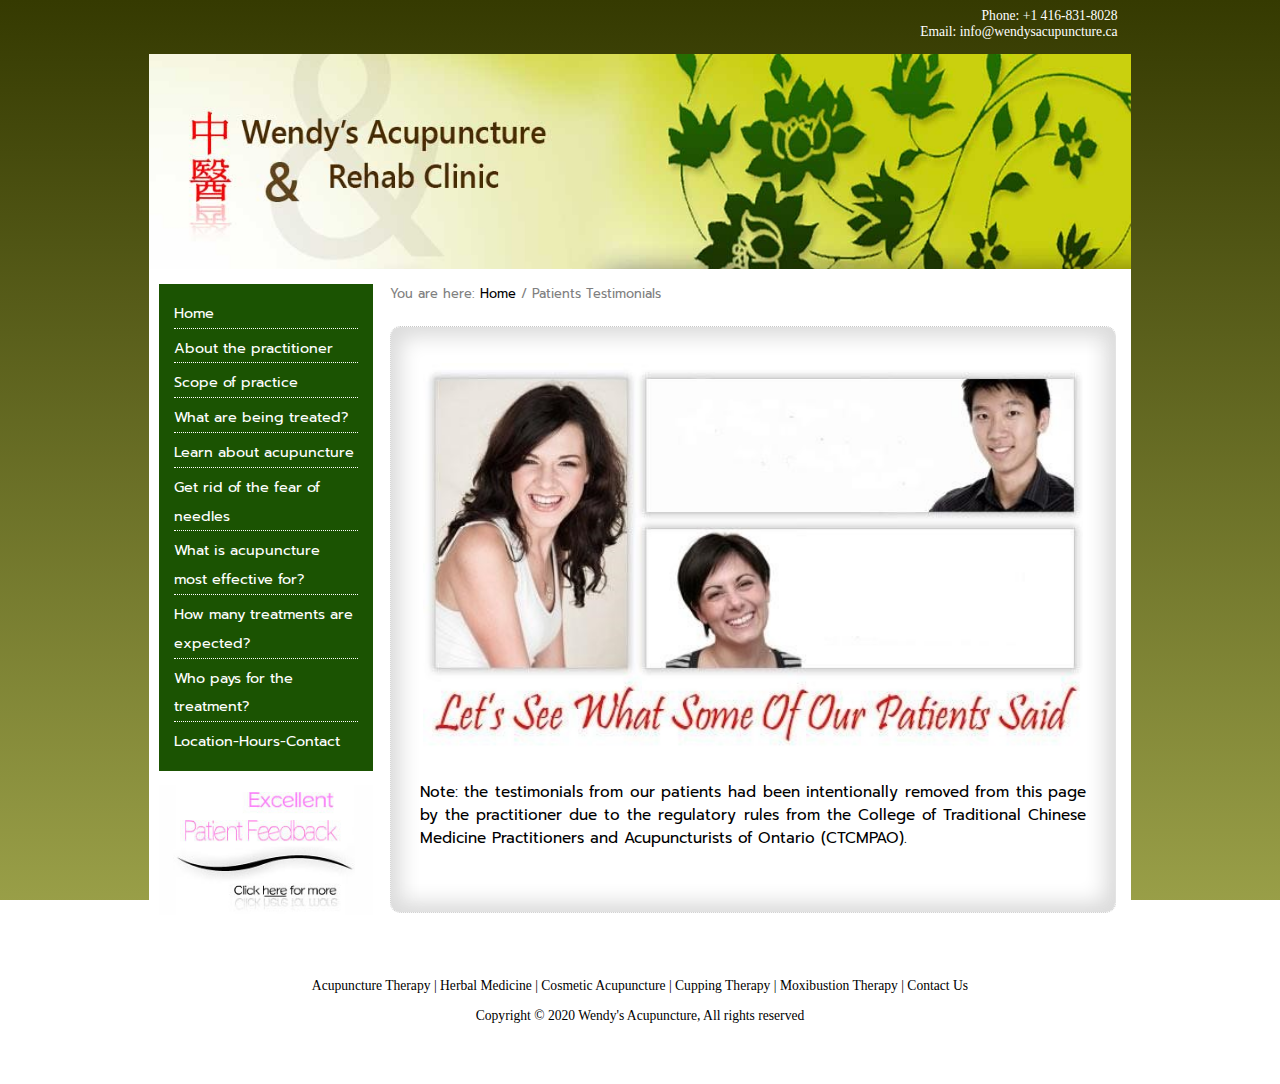
<file: patient.html>
<!DOCTYPE html>
<html lang="en-CA" dir="ltr">
    <head>
        <meta charset="utf-8">
        <meta name="viewport" content="width=device-width, initial-scale=1.0">
        <title>Wendy’s Acupuncture and Rehab Clinic</title>
        <link rel="stylesheet" href="style2.css"> 
        <link href="https://fonts.googleapis.com/css2?family=Prompt:wght@300;400;500&display=swap" rel="stylesheet">
        <script src="https://code.jquery.com/jquery-3.4.1.js"></script>
        <script type="text/javascript">
            $("document").ready(function(){
                $("#btn").click(fun);
                $(window).scroll(function(){
                    var scrollHeight = $(document).scrollTop();
                    if (scrollHeight > 200){
                        $(".top").css("display","grid");
                    }
                    else if (scrollHeight <= 200){
                        $(".top").css("display","none");
                    }
                });
            });
            function fun(){
                $("#navigationmanu").slideToggle("slow");
            }
        </script>
    </head>

    <body>
        <header>
            <div class="contact">
                Phone: <a class="link" href="tel:4168318028">+1 416-831-8028</a>
            </div>
            <div class="contact" style="padding-bottom: 1em;">
                Email: <a class="link" href="mailto:info@wendysacupuncture.ca">info@wendysacupuncture.ca</a>
            </div>   
        </header>
        <div>
            <a class="logo" href="index.html">
                <img src="pic/wendys-acupuncture-logo.jpg" width="100%">
            </a>
        </div>
        <main class="main">
            <div class="navigation">
                <div class="navigationfont">Navigation
                    <button id="btn"><img class="icon" src="pic/icon.png"/></button>
                </div>
                <ul class="manuul" id="navigationmanu">
                    <li class="manuli"><a class="page" href="index.html">Home</a></li>
                    <li class="manuli"><a class="page" href="about.html">About the practitioner</a></li>
                    <li class="manuli"><a class="page" href="scope.html">Scope of practice</a></li>
                    <li class="manuli"><a class="page" href="treat.html">What are being treated?</a></li>
                    <li class="manuli"><a class="page" href="learn.html">Learn about acupuncture</a></li>
                    <li class="manuli"><a class="page" href="fear.html">Get rid of the fear of needles</a></li>
                    <li class="manuli"><a class="page" href="effective.html">What is acupuncture most effective for?</a></li>
                    <li class="manuli"><a class="page" href="treatments.html">How many treatments are expected?</a></li>
                    <li class="manuli"><a class="page" href="pay.html">Who pays for the treatment?</a></li>
                    <li class="manuli"><a class="page" href="location.html">Location-Hours-Contact</a></li>
                </ul>
            </div>
            <div class="aside">
                <ul class="manuul">
                    <li class="manuli"><a class="page" href="index.html">Home</a></li>
                    <li class="manuli"><a class="page" href="about.html">About the practitioner</a></li>
                    <li class="manuli"><a class="page" href="scope.html">Scope of practice</a></li>
                    <li class="manuli"><a class="page" href="treat.html">What are being treated?</a></li>
                    <li class="manuli"><a class="page" href="learn.html">Learn about acupuncture</a></li>
                    <li class="manuli"><a class="page" href="fear.html">Get rid of the fear of needles</a></li>
                    <li class="manuli"><a class="page" href="effective.html">What is acupuncture most effective for?</a></li>
                    <li class="manuli"><a class="page" href="treatments.html">How many treatments are expected?</a></li>
                    <li class="manuli"><a class="page" href="pay.html">Who pays for the treatment?</a></li>
                    <li class="manuli" style="border-bottom:none;"><a class="page" href="location.html">Location-Hours-Contact</a></li>
                </ul>
                <a id="asidepic" href="patient.html">
                    <img src="pic/patient-feedback.jpg" width="100%">
                </a>
            </div>
            <div class="maininfo">
                <div class="location"> You are here: 
                    <a  class="footlink" href="index.html">Home</a>
                     / Patients Testimonials
                </div>
                <div class="text">
                    <div class="patientspic">
                        <img src="pic/testpic.jpg" width="95%">
                    </div>
                    <p class="info">Note: the testimonials from our patients had been intentionally removed from this 
                        page by the practitioner due to the regulatory rules from the College of Traditional Chinese Medicine 
                        Practitioners and Acupuncturists of Ontario (CTCMPAO).</p>
                </div>
            </div>
            <div class="bottompic">
                <a  href="patient.html">
                    <img src="pic/patient-feedback.jpg">
                </a>
            </div>
            <div class="top" style="display: none;">
                <a class="totop" href="#">TOP</a>
            </div>
        </main>
        <footer>
            <div>
                <br><br>
            </div>
            <nav class="footercolor1">
                <a class="footlink" href="scope.html#Acupuncture">Acupuncture Therapy </a> <span>|</span>
                <a class="footlink" href="scope.html#Herbal">Herbal Medicine</a> <span>|</span>
                <a class="footlink" href="scope.html#Cosmetic">Cosmetic Acupuncture</a> <span>|</span>
                <a class="footlink" href="scope.html#Cupping">Cupping Therapy</a> <span>|</span>
                <a class="footlink" href="scope.html#Moxibustion">Moxibustion Therapy</a> <span>|</span>
                <a class="footlink" href="location.html">Contact Us</a>
            </nav>
            <div class="footercolor2">Copyright  &copy;  2020 Wendy's Acupuncture, All rights reserved <br><br></div>
            <br><br>
        </footer>
    </body>
</html>
</file>
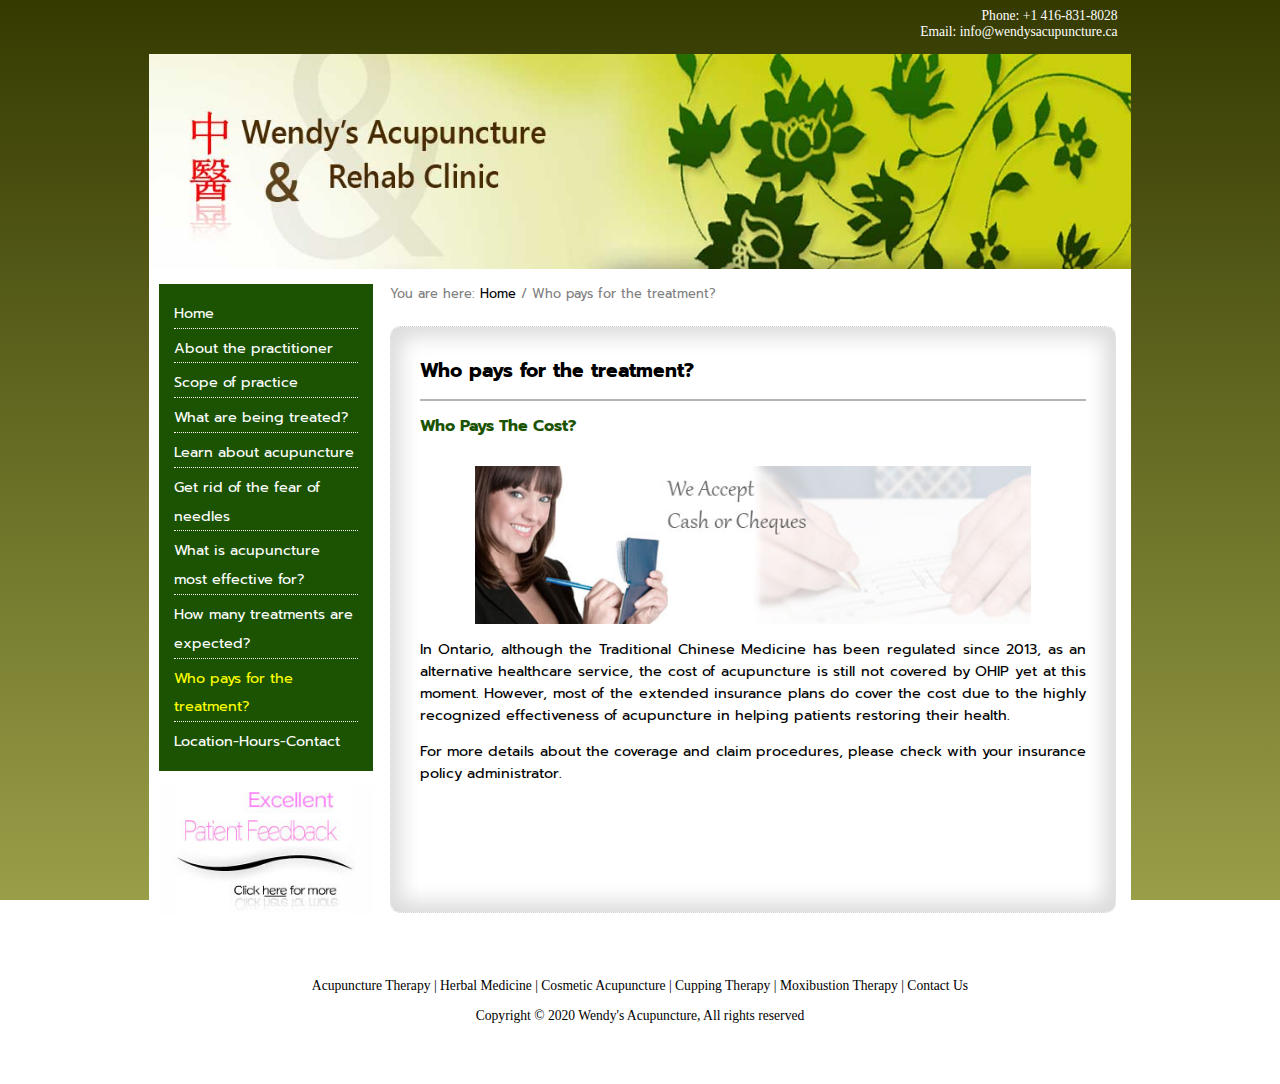
<file: pay.html>
<!DOCTYPE html>
<html lang="en-CA" dir="ltr">
    <head>
        <meta charset="utf-8">
        <meta name="viewport" content="width=device-width, initial-scale=1.0">
        <title>Wendy’s Acupuncture and Rehab Clinic</title>
        <link rel="stylesheet" href="style2.css"> 
        <link href="https://fonts.googleapis.com/css2?family=Prompt:wght@300;400;500&display=swap" rel="stylesheet">
        <script src="https://code.jquery.com/jquery-3.4.1.js"></script>
        <script type="text/javascript">
            $("document").ready(function(){
                $("#btn").click(fun);
                $(window).scroll(function(){
                    var scrollHeight = $(document).scrollTop();
                    if (scrollHeight > 200){
                        $(".top").css("display","grid");
                    }
                    else if (scrollHeight <= 200){
                        $(".top").css("display","none");
                    }
                });
            });
            function fun(){
                $("#navigationmanu").slideToggle("slow");
            }
            
        </script>
    </head>

    <body>
        <header>
            <div class="contact">
                Phone: <a class="link" href="tel:4168318028">+1 416-831-8028</a>
            </div>
            <div class="contact" style="padding-bottom: 1em;">
                Email: <a class="link" href="mailto:info@wendysacupuncture.ca">info@wendysacupuncture.ca</a>
            </div>   
        </header>
        <div>
            <a class="logo" href="index.html">
                <img src="pic/wendys-acupuncture-logo.jpg" width="100%">
            </a>
        </div>
        <main class="main">
            <div class="navigation">
                <div class="navigationfont">Navigation
                    <button id="btn"><img class="icon" src="pic/icon.png"/></button>
                </div>
                <ul class="manuul" id="navigationmanu">
                    <li class="manuli"><a class="page" href="index.html">Home</a></li>
                    <li class="manuli"><a class="page" href="about.html">About the practitioner</a></li>
                    <li class="manuli"><a class="page" href="scope.html">Scope of practice</a></li>
                    <li class="manuli"><a class="page" href="treat.html">What are being treated?</a></li>
                    <li class="manuli"><a class="page" href="learn.html">Learn about acupuncture</a></li>
                    <li class="manuli"><a class="page" href="fear.html">Get rid of the fear of needles</a></li>
                    <li class="manuli"><a class="page" href="effective.html">What is acupuncture most effective for?</a></li>
                    <li class="manuli"><a class="page" href="treatments.html">How many treatments are expected?</a></li>
                    <li class="manuli"><a class="currentpage" href="pay.html">Who pays for the treatment?</a></li>
                    <li class="manuli"><a class="page" href="location.html">Location-Hours-Contact</a></li>
                </ul>
            </div>
            <div class="aside">
                <ul class="manuul">
                    <li class="manuli"><a class="page" href="index.html">Home</a></li>
                    <li class="manuli"><a class="page" href="about.html">About the practitioner</a></li>
                    <li class="manuli"><a class="page" href="scope.html">Scope of practice</a></li>
                    <li class="manuli"><a class="page" href="treat.html">What are being treated?</a></li>
                    <li class="manuli"><a class="page" href="learn.html">Learn about acupuncture</a></li>
                    <li class="manuli"><a class="page" href="fear.html">Get rid of the fear of needles</a></li>
                    <li class="manuli"><a class="page" href="effective.html">What is acupuncture most effective for?</a></li>
                    <li class="manuli"><a class="page" href="treatments.html">How many treatments are expected?</a></li>
                    <li class="manuli"><a class="currentpage" href="pay.html">Who pays for the treatment?</a></li>
                    <li class="manuli" style="border-bottom:none;"><a class="page" href="location.html">Location-Hours-Contact</a></li>
                </ul>
                <a id="asidepic" href="patient.html">
                    <img src="pic/patient-feedback.jpg" width="100%">
                </a>
            </div>
            <div class="maininfo">
                <div class="location"> You are here: 
                    <a  class="footlink" href="index.html">Home</a>
                     / Who pays for the treatment?
                </div>
                <div class="text">
                    <p id="title">Who pays for the treatment?</p>
                    <hr class="mainline">
                    <p class="title2">Who Pays The Cost?</p>
                    <div class="patientspic">
                        <img src="pic/pays-for-the-treatment.jpg" width="80%">
                    </div>
                    <div>
                        <p class="info2">In Ontario, although the Traditional Chinese Medicine has been regulated since 
                            2013, as an alternative healthcare service, the cost of acupuncture is still not covered by 
                            OHIP yet at this moment. However, most of the extended insurance plans do cover the cost due 
                            to the highly recognized effectiveness of acupuncture in helping patients restoring their health.</p>
                        <p class="info2">For more details about the coverage and claim procedures, please check with your 
                            insurance policy administrator.</p>
                    </div>
                </div>
            </div>
            <div class="bottompic">
                <a  href="patient.html">
                    <img src="pic/patient-feedback.jpg">
                </a>
            </div>
            <div class="top" style="display: none;">
                <a class="totop" href="#">TOP</a>
            </div>
        </main>
        <footer>
            <div>
                <br><br>
            </div>
            <nav class="footercolor1">
                <a class="footlink" href="scope.html#Acupuncture">Acupuncture Therapy </a> <span>|</span>
                <a class="footlink" href="scope.html#Herbal">Herbal Medicine</a> <span>|</span>
                <a class="footlink" href="scope.html#Cosmetic">Cosmetic Acupuncture</a> <span>|</span>
                <a class="footlink" href="scope.html#Cupping">Cupping Therapy</a> <span>|</span>
                <a class="footlink" href="scope.html#Moxibustion">Moxibustion Therapy</a> <span>|</span>
                <a class="footlink" href="location.html">Contact Us</a>
            </nav>
            <div class="footercolor2">Copyright  &copy;  2020 Wendy's Acupuncture, All rights reserved <br><br></div>
            <br><br>
        </footer>
    </body>
</html>
</file>
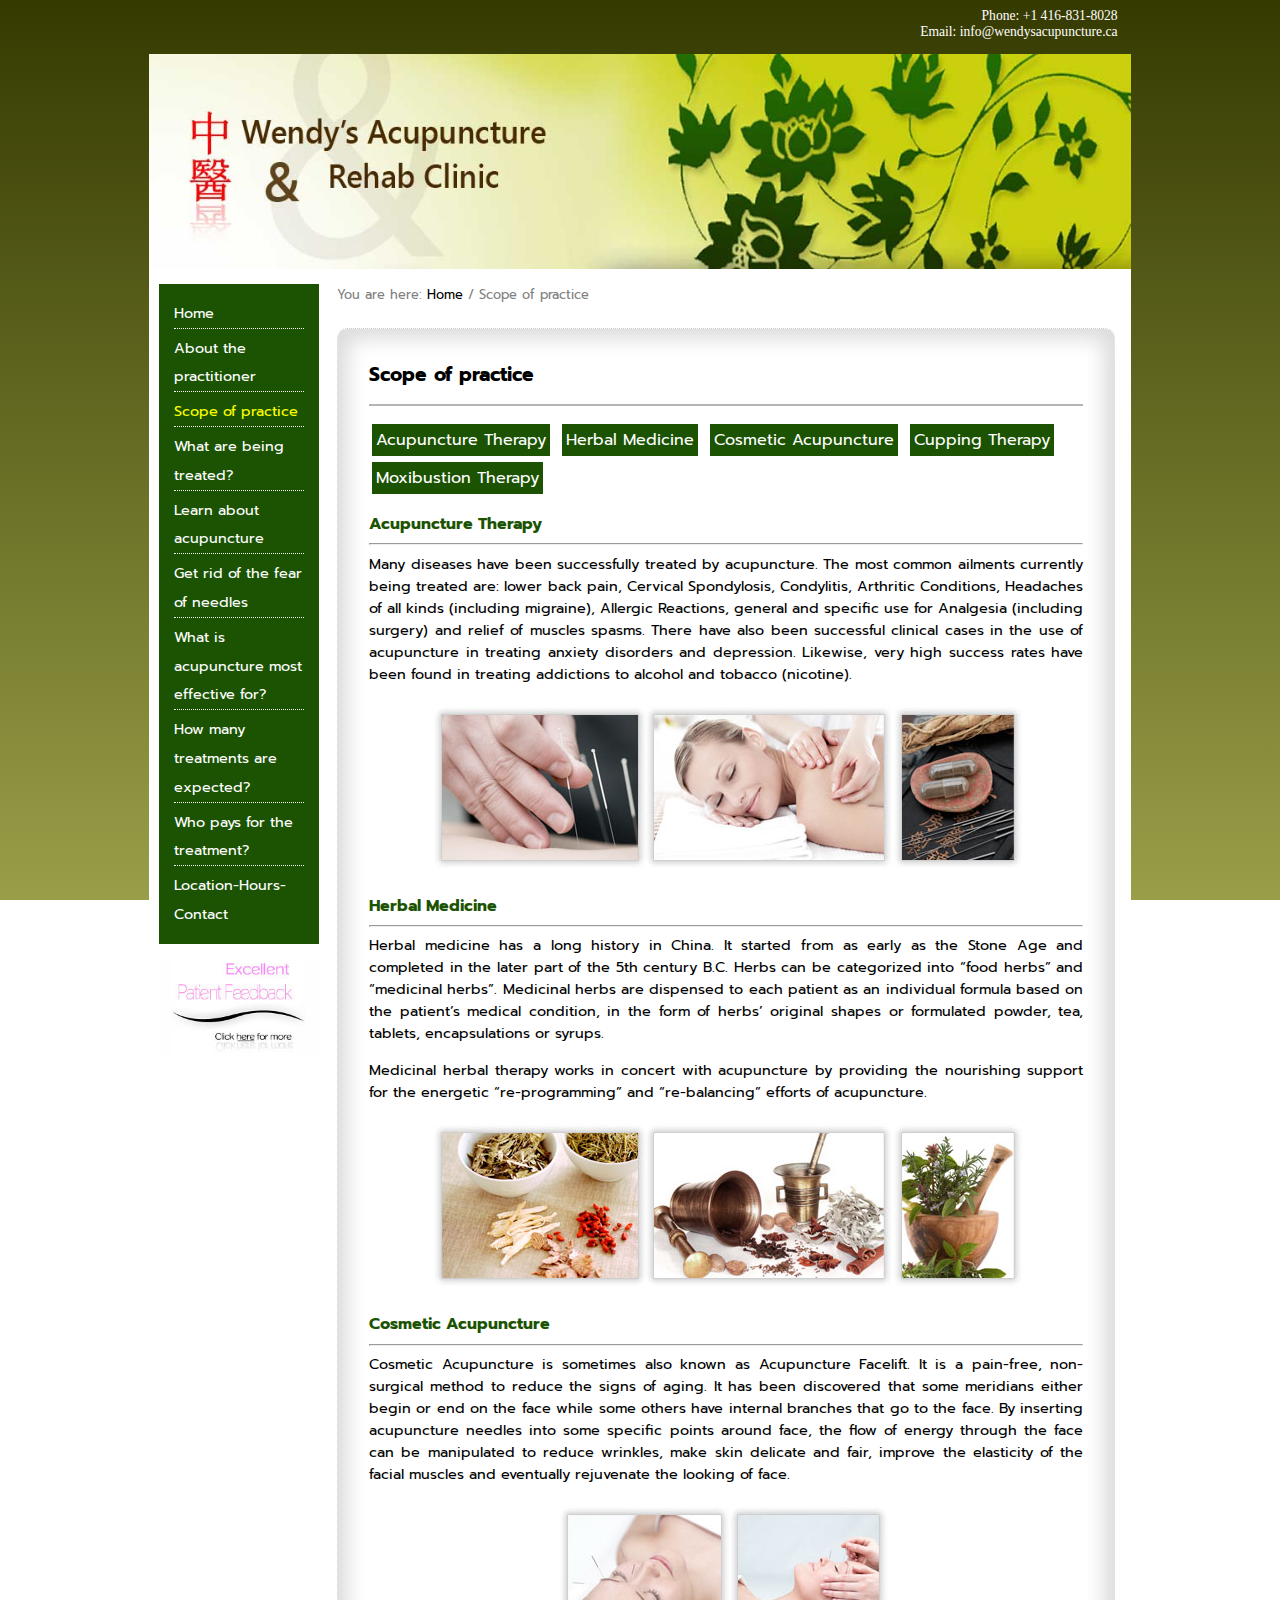
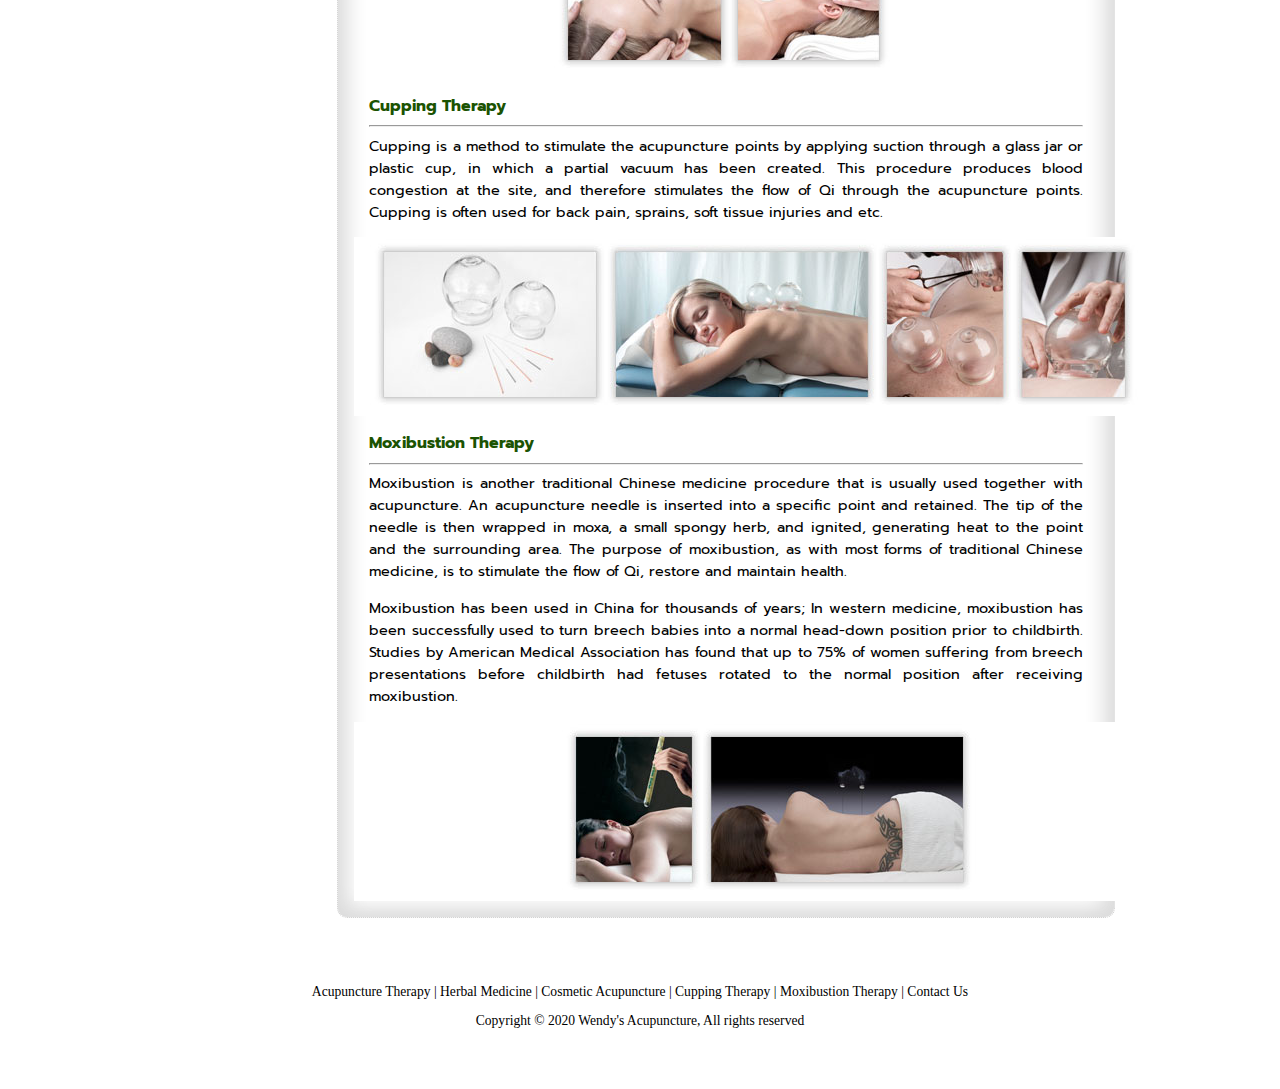
<file: scope.html>
<!DOCTYPE html>
<html lang="en-CA" dir="ltr">
    <head>
        <meta charset="utf-8">
        <meta name="viewport" content="width=device-width, initial-scale=1.0">
        <title>Wendy’s Acupuncture and Rehab Clinic</title>
        <link rel="stylesheet" href="style2.css"> 
        <link href="https://fonts.googleapis.com/css2?family=Prompt:wght@300;400;500&display=swap" rel="stylesheet">
        <script src="https://code.jquery.com/jquery-3.4.1.js"></script>
        <script type="text/javascript">
            $("document").ready(function(){
                $("#btn").click(fun);
                $(window).scroll(function(){
                    var scrollHeight = $(document).scrollTop();
                    if (scrollHeight > 200){
                        $(".top").css("display","grid");
                    }
                    else if (scrollHeight <= 200){
                        $(".top").css("display","none");
                    }
                });
            });
            function fun(){
                $("#navigationmanu").slideToggle("slow");
            }
            
        </script>
    </head>

    <body>
        <header>
            <div class="contact">
                Phone: <a class="link" href="tel:4168318028">+1 416-831-8028</a>
            </div>
            <div class="contact" style="padding-bottom: 1em;">
                Email: <a class="link" href="mailto:info@wendysacupuncture.ca">info@wendysacupuncture.ca</a>
            </div>   
        </header>
        <div>
            <a class="logo" href="index.html">
                <img src="pic/wendys-acupuncture-logo.jpg" width="100%">
            </a>
        </div>
        <main class="main">
            <div class="navigation">
                <div class="navigationfont">Navigation
                    <button id="btn"><img class="icon" src="pic/icon.png"/></button>
                </div>
                <ul class="manuul" id="navigationmanu">
                    <li class="manuli"><a class="page" href="index.html">Home</a></li>
                    <li class="manuli"><a class="page" href="about.html">About the practitioner</a></li>
                    <li class="manuli"><a class="currentpage" href="scope.html">Scope of practice</a></li>
                    <li class="manuli"><a class="page" href="treat.html">What are being treated?</a></li>
                    <li class="manuli"><a class="page" href="learn.html">Learn about acupuncture</a></li>
                    <li class="manuli"><a class="page" href="fear.html">Get rid of the fear of needles</a></li>
                    <li class="manuli"><a class="page" href="effective.html">What is acupuncture most effective for?</a></li>
                    <li class="manuli"><a class="page" href="treatments.html">How many treatments are expected?</a></li>
                    <li class="manuli"><a class="page" href="pay.html">Who pays for the treatment?</a></li>
                    <li class="manuli"><a class="page" href="location.html">Location-Hours-Contact</a></li>
                </ul>
            </div>
            <div class="aside">
                <ul class="manuul">
                    <li class="manuli"><a class="page" href="index.html">Home</a></li>
                    <li class="manuli"><a class="page" href="about.html">About the practitioner</a></li>
                    <li class="manuli"><a class="currentpage" href="scope.html">Scope of practice</a></li>
                    <li class="manuli"><a class="page" href="treat.html">What are being treated?</a></li>
                    <li class="manuli"><a class="page" href="learn.html">Learn about acupuncture</a></li>
                    <li class="manuli"><a class="page" href="fear.html">Get rid of the fear of needles</a></li>
                    <li class="manuli"><a class="page" href="effective.html">What is acupuncture most effective for?</a></li>
                    <li class="manuli"><a class="page" href="treatments.html">How many treatments are expected?</a></li>
                    <li class="manuli"><a class="page" href="pay.html">Who pays for the treatment?</a></li>
                    <li class="manuli" style="border-bottom:none;"><a class="page" href="location.html">Location-Hours-Contact</a></li>
                </ul>
                <a id="asidepic" href="patient.html">
                    <img src="pic/patient-feedback.jpg" width="100%">
                </a>
            </div>
            <div class="maininfo">
                <div class="location"> You are here: 
                    <a  class="footlink" href="index.html">Home</a>
                     / Scope of practice
                </div>
                <div class="text">
                    <p id="title">Scope of practice</p>
                    <hr class="mainline">
                    <div class="indexbox">
                        <span><a href="#Acupuncture" class="index">Acupuncture Therapy</a></span>
                        <span><a href="#Herbal" class="index">Herbal Medicine</a></span>
                        <span><a href="#Cosmetic" class="index">Cosmetic Acupuncture</a></span>
                        <span><a href="#Cupping" class="index">Cupping Therapy</a></span>
                        <span><a href="#Moxibustion" class="index">Moxibustion Therapy</a></span>
                    </div>
                    <div id="Acupuncture">
                        <p class="title2">Acupuncture Therapy</p>
                        <hr class="textline">
                        <p class="info2">Many diseases have been successfully treated by acupuncture. The most common ailments 
                            currently being treated are: lower back pain, Cervical Spondylosis, Condylitis, Arthritic Conditions, 
                            Headaches of all kinds (including migraine), Allergic Reactions, general and specific use for 
                            Analgesia (including surgery) and relief of muscles spasms. There have also been successful clinical 
                            cases in the use of acupuncture in treating anxiety disorders and depression. Likewise, very high 
                            success rates have been found in treating addictions to alcohol and tobacco (nicotine).</p>
                        <img class="infopic" src="pic/prac1pics.jpg">
                    </div>
                    <div id="Herbal">
                        <p class="title2">Herbal Medicine</p>
                        <hr class="textline">
                        <p class="info2">Herbal medicine has a long history in China. It started from as early as the Stone Age 
                            and completed in the later part of the 5th century B.C. Herbs can be categorized into “food herbs” 
                            and “medicinal herbs”. Medicinal herbs are dispensed to each patient as an individual formula based 
                            on the patient’s medical condition, in the form of herbs’ original shapes or formulated powder, tea, 
                            tablets, encapsulations or syrups.</p>
                        <p class="info2">Medicinal herbal therapy works in concert with acupuncture by providing the nourishing 
                            support for the energetic “re-programming” and “re-balancing” efforts of acupuncture.</p>
                        <img class="infopic" src="pic/prac2pic.jpg">
                    </div>
                    <div id="Cosmetic">
                        <p class="title2">Cosmetic Acupuncture</p>
                        <hr class="textline">
                        <p class="info2">Cosmetic Acupuncture is sometimes also known as Acupuncture Facelift. It is a pain-free, 
                            non-surgical method to reduce the signs of aging. It has been discovered that some meridians either 
                            begin or end on the face while some others have internal branches that go to the face. By inserting 
                            acupuncture needles into some specific points around face, the flow of energy through the face can 
                            be manipulated to reduce wrinkles, make skin delicate and fair, improve the elasticity of the facial 
                            muscles and eventually rejuvenate the looking of face.</p>
                        <img class="infopic" src="pic/prac3pic.jpg">
                    </div>
                    <div id="Cupping">
                        <p class="title2">Cupping Therapy</p>
                        <hr class="textline">
                        <p class="info2">Cupping is a method to stimulate the acupuncture points by applying suction through a 
                            glass jar or plastic cup, in which a partial vacuum has been created. This procedure produces blood 
                            congestion at the site, and therefore stimulates the flow of Qi through the acupuncture points. 
                            Cupping is often used for back pain, sprains, soft tissue injuries and etc.</p>
                        <img class="infopic" src="pic/prac4pic.jpg">
                    </div>
                    <div id="Moxibustion">
                        <p class="title2">Moxibustion Therapy</p>
                        <hr class="textline">
                        <p class="info2">Moxibustion is another traditional Chinese medicine procedure that is usually used 
                            together with acupuncture. An acupuncture needle is inserted into a specific point and retained. 
                            The tip of the needle is then wrapped in moxa, a small spongy herb, and ignited, generating heat 
                            to the point and the surrounding area. The purpose of moxibustion, as with most forms of traditional 
                            Chinese medicine, is to stimulate the flow of Qi, restore and maintain health.</p>
                        <p class="info2">Moxibustion has been used in China for thousands of years; In western medicine, 
                            moxibustion has been successfully used to turn breech babies into a normal head-down position 
                            prior to childbirth. Studies by American Medical Association has found that up to 75% of women 
                            suffering from breech presentations before childbirth had fetuses rotated to the normal position 
                            after receiving moxibustion.</p>
                        <img class="infopic" src="pic/prac5pic.jpg">
                    </div>
                </div>
            </div>
            <div class="bottompic">
                <a  href="patient.html">
                    <img src="pic/patient-feedback.jpg">
                </a>
            </div>
            <div class="top" style="display: none;">
                <a class="totop" href="#">TOP</a>
            </div>
        </main>
        <footer>
            <div>
                <br><br>
            </div>
            <nav class="footercolor1">
                <a class="footlink" href="scope.html#Acupuncture">Acupuncture Therapy </a> <span>|</span>
                <a class="footlink" href="scope.html#Herbal">Herbal Medicine</a> <span>|</span>
                <a class="footlink" href="scope.html#Cosmetic">Cosmetic Acupuncture</a> <span>|</span>
                <a class="footlink" href="scope.html#Cupping">Cupping Therapy</a> <span>|</span>
                <a class="footlink" href="scope.html#Moxibustion">Moxibustion Therapy</a> <span>|</span>
                <a class="footlink" href="location.html">Contact Us</a>
            </nav>
            <div class="footercolor2">Copyright  &copy;  2020 Wendy's Acupuncture, All rights reserved <br><br></div>
            <br><br>
        </footer>
    </body>
</html>
</file>
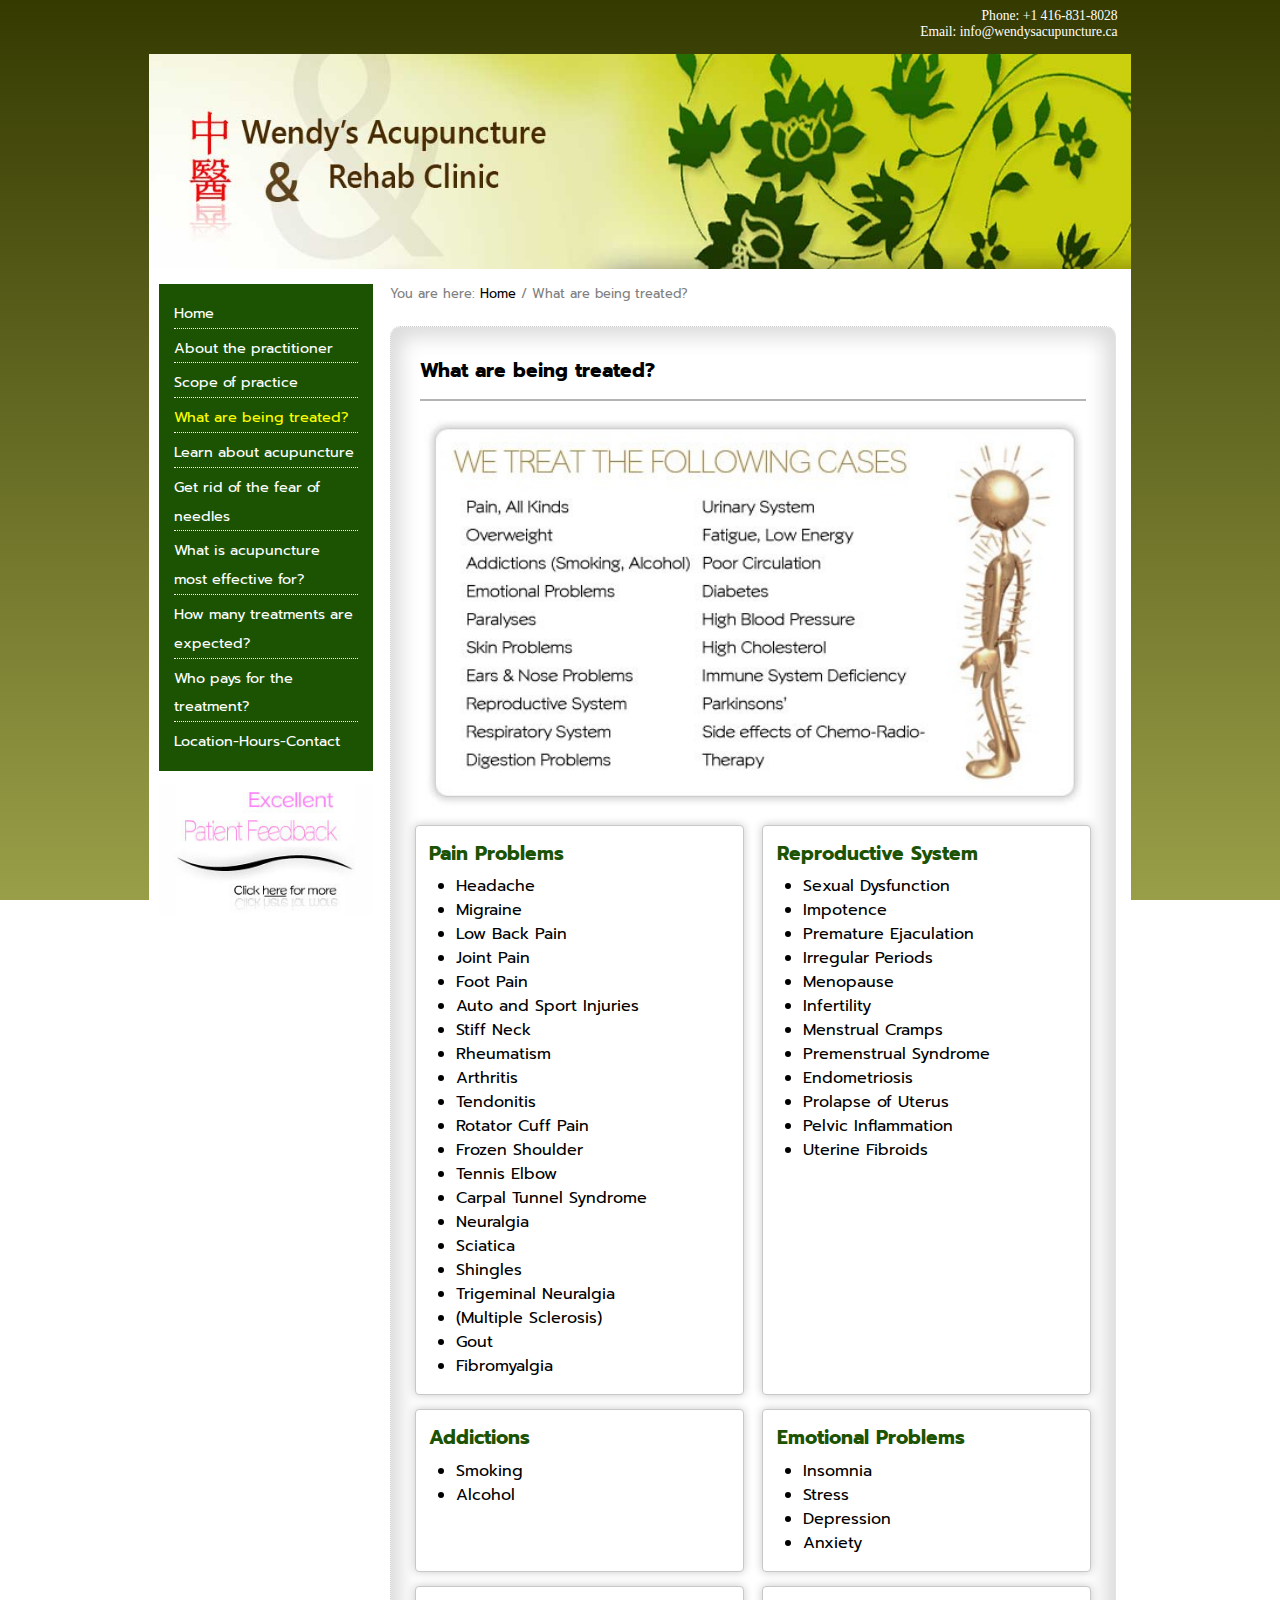
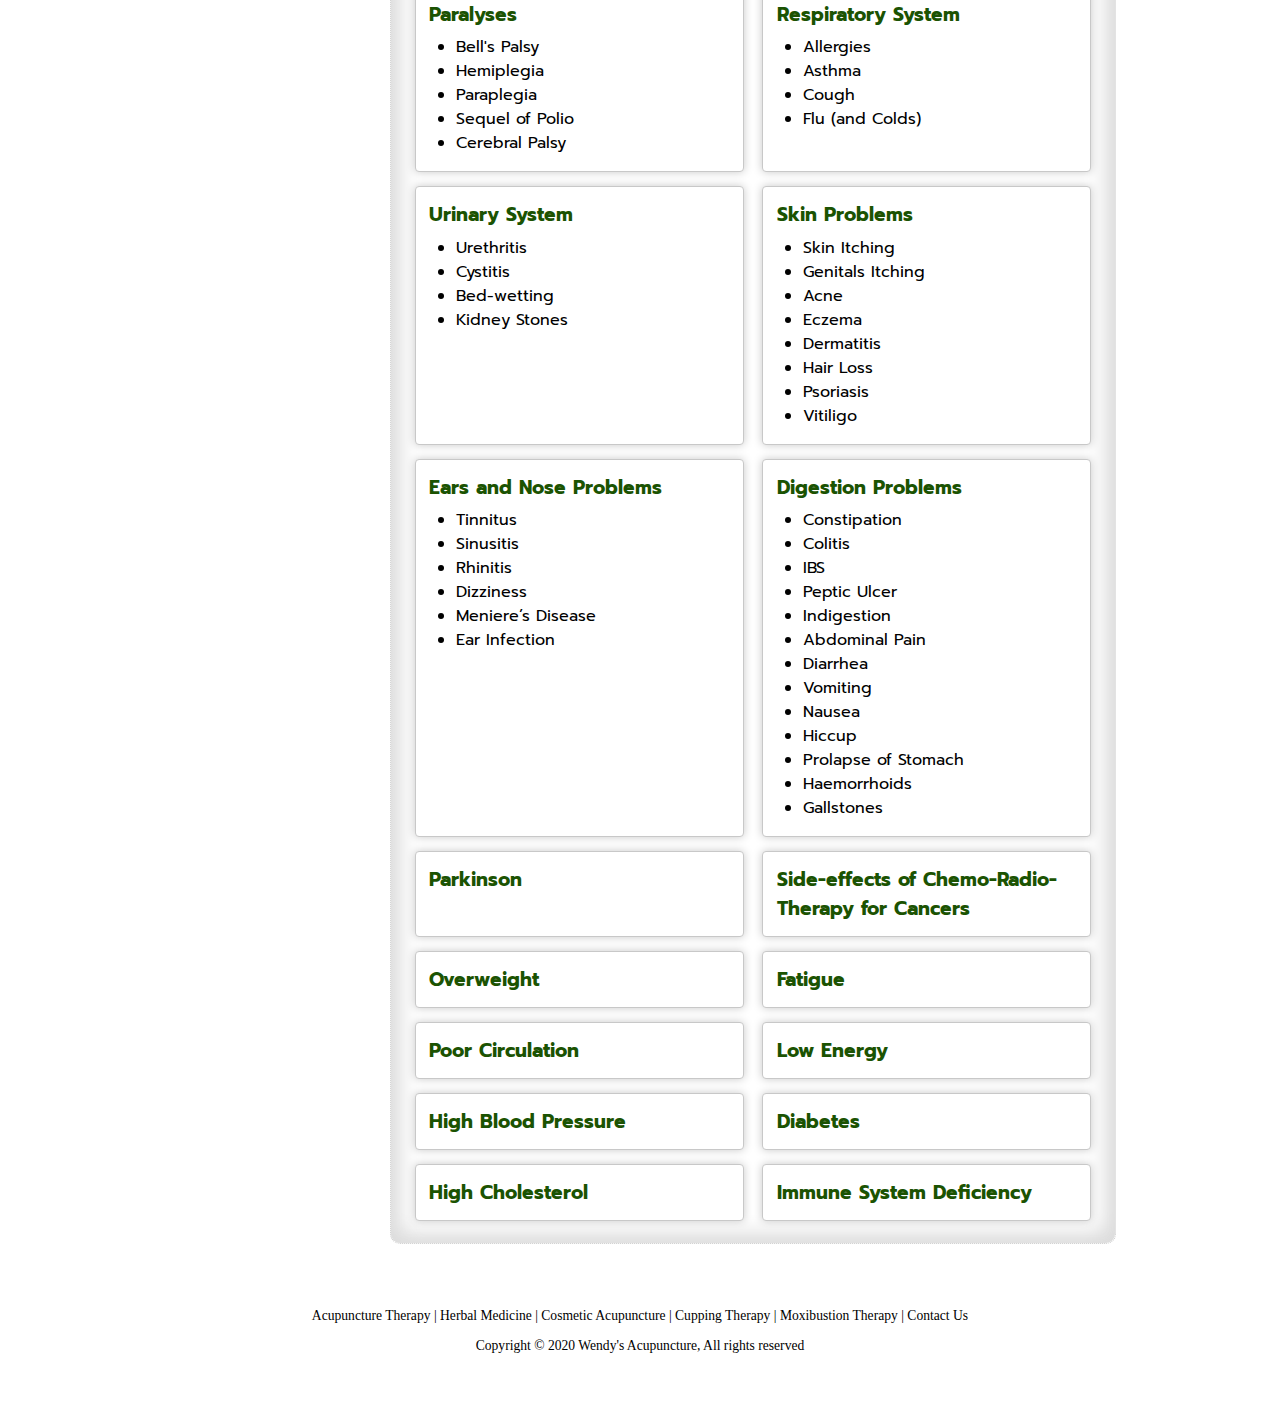
<file: treat.html>
<!DOCTYPE html>
<html lang="en-CA" dir="ltr">
    <head>
        <meta charset="utf-8">
        <meta name="viewport" content="width=device-width, initial-scale=1.0">
        <title>Wendy’s Acupuncture and Rehab Clinic</title>
        <link rel="stylesheet" href="style2.css"> 
        <link href="https://fonts.googleapis.com/css2?family=Prompt:wght@300;400;500&display=swap" rel="stylesheet">
        <script src="https://code.jquery.com/jquery-3.4.1.js"></script>
        <script type="text/javascript">
            $("document").ready(function(){
                $("#btn").click(fun);
                $(window).scroll(function(){
                    var scrollHeight = $(document).scrollTop();
                    if (scrollHeight > 200){
                        $(".top").css("display","grid");
                    }
                    else if (scrollHeight <= 200){
                        $(".top").css("display","none");
                    }
                });
            });
            function fun(){
                $("#navigationmanu").slideToggle("slow");
            }
            
        </script>
    </head>

    <body>
        <header>
            <div class="contact">
                Phone: <a class="link" href="tel:4168318028">+1 416-831-8028</a>
            </div>
            <div class="contact" style="padding-bottom: 1em;">
                Email: <a class="link" href="mailto:info@wendysacupuncture.ca">info@wendysacupuncture.ca</a>
            </div>   
        </header>
        <div>
            <a class="logo" href="index.html">
                <img src="pic/wendys-acupuncture-logo.jpg" width="100%">
            </a>
        </div>
        <main class="main">
            <div class="navigation">
                <div class="navigationfont">Navigation
                    <button id="btn"><img class="icon" src="pic/icon.png"/></button>
                </div>
                <ul class="manuul" id="navigationmanu">
                    <li class="manuli"><a class="page" href="index.html">Home</a></li>
                    <li class="manuli"><a class="page" href="about.html">About the practitioner</a></li>
                    <li class="manuli"><a class="page" href="scope.html">Scope of practice</a></li>
                    <li class="manuli"><a class="currentpage" href="treat.html">What are being treated?</a></li>
                    <li class="manuli"><a class="page" href="learn.html">Learn about acupuncture</a></li>
                    <li class="manuli"><a class="page" href="fear.html">Get rid of the fear of needles</a></li>
                    <li class="manuli"><a class="page" href="effective.html">What is acupuncture most effective for?</a></li>
                    <li class="manuli"><a class="page" href="treatments.html">How many treatments are expected?</a></li>
                    <li class="manuli"><a class="page" href="pay.html">Who pays for the treatment?</a></li>
                    <li class="manuli"><a class="page" href="location.html">Location-Hours-Contact</a></li>
                </ul>
            </div>
            <div class="aside">
                <ul class="manuul">
                    <li class="manuli"><a class="page" href="index.html">Home</a></li>
                    <li class="manuli"><a class="page" href="about.html">About the practitioner</a></li>
                    <li class="manuli"><a class="page" href="scope.html">Scope of practice</a></li>
                    <li class="manuli"><a class="currentpage" href="treat.html">What are being treated?</a></li>
                    <li class="manuli"><a class="page" href="learn.html">Learn about acupuncture</a></li>
                    <li class="manuli"><a class="page" href="fear.html">Get rid of the fear of needles</a></li>
                    <li class="manuli"><a class="page" href="effective.html">What is acupuncture most effective for?</a></li>
                    <li class="manuli"><a class="page" href="treatments.html">How many treatments are expected?</a></li>
                    <li class="manuli"><a class="page" href="pay.html">Who pays for the treatment?</a></li>
                    <li class="manuli" style="border-bottom:none;"><a class="page" href="location.html">Location-Hours-Contact</a></li>
                </ul>
                <a id="asidepic" href="patient.html">
                    <img src="pic/patient-feedback.jpg" width="100%">
                </a>
            </div>
            <div class="maininfo">
                <div class="location"> You are here: 
                    <a  class="footlink" href="index.html">Home</a>
                     / What are being treated?
                </div>
                <div class="text">
                    <p id="title">What are being treated?</p>
                    <hr class="mainline">
                    <div class="treatpic"><img width="95%" src="pic/treatment.jpg"></div>
                    <div class="treattext">
                        <div class="treatinfo">
                            <p class="title3">Pain Problems</p>
                            <ul class="treatul">
                                <li>Headache</li>
                                <li>Migraine</li>
                                <li>Low Back Pain</li>
                                <li>Joint Pain</li>
                                <li>Foot Pain</li>
                                <li>Auto and Sport Injuries</li>
                                <li>Stiff Neck</li>
                                <li>Rheumatism</li>
                                <li>Arthritis</li>
                                <li>Tendonitis</li>
                                <li>Rotator Cuff Pain</li>
                                <li>Frozen Shoulder</li>
                                <li>Tennis Elbow</li>
                                <li>Carpal Tunnel Syndrome</li>
                                <li>Neuralgia</li>
                                <li>Sciatica</li>
                                <li>Shingles</li>
                                <li>Trigeminal Neuralgia</li>
                                <li>(Multiple Sclerosis)</li>
                                <li>Gout</li>
                                <li>Fibromyalgia</li>
                            </ul>
                        </div>
                        <div class="treatinfo">
                            <p class="title3">Reproductive System</p>
                            <ul class="treatul">
                                <li>Sexual Dysfunction</li>
                                <li>Impotence</li>
                                <li>Premature Ejaculation</li>
                                <li>Irregular Periods</li>
                                <li>Menopause</li>
                                <li>Infertility</li>
                                <li>Menstrual Cramps</li>
                                <li>Premenstrual Syndrome</li>
                                <li>Endometriosis</li>
                                <li>Prolapse of Uterus</li>
                                <li>Pelvic Inflammation</li>
                                <li>Uterine Fibroids</li>
                            </ul>
                        </div>
                        <div class="treatinfo">
                            <p class="title3">Addictions</p>
                            <ul class="treatul">
                                <li>Smoking</li>
                                <li>Alcohol</li>
                            </ul>
                        </div>
                        <div class="treatinfo">
                            <p class="title3">Emotional Problems</p>
                            <ul class="treatul">
                                <li>Insomnia</li>
                                <li>Stress</li>
                                <li>Depression</li>
                                <li>Anxiety</li>
                            </ul>
                        </div>
                        <div class="treatinfo">
                            <p class="title3">Paralyses</p>
                            <ul class="treatul">
                                <li>Bell's Palsy</li>
                                <li>Hemiplegia</li>
                                <li>Paraplegia</li>
                                <li>Sequel of Polio</li>
                                <li>Cerebral Palsy</li>
                            </ul>
                        </div>
                        <div class="treatinfo">
                            <p class="title3">Respiratory System</p>
                            <ul class="treatul">
                                <li>Allergies</li>
                                <li>Asthma</li>
                                <li>Cough</li>
                                <li>Flu (and Colds)</li>
                            </ul>
                        </div>
                        <div class="treatinfo">
                            <p class="title3">Urinary System</p>
                            <ul class="treatul">
                                <li>Urethritis</li>
                                <li>Cystitis</li>
                                <li>Bed-wetting</li>
                                <li>Kidney Stones</li>
                            </ul>
                        </div>
                        <div class="treatinfo">
                            <p class="title3">Skin Problems</p>
                            <ul class="treatul">
                                <li>Skin Itching</li>
                                <li>Genitals Itching</li>
                                <li>Acne</li>
                                <li>Eczema</li>
                                <li>Dermatitis</li>
                                <li>Hair Loss</li>
                                <li>Psoriasis</li>
                                <li>Vitiligo</li>
                            </ul>
                        </div>
                        <div class="treatinfo">
                            <p class="title3">Ears and Nose Problems</p>
                            <ul class="treatul">
                                <li>Tinnitus</li>
                                <li>Sinusitis</li>
                                <li>Rhinitis</li>
                                <li>Dizziness</li>
                                <li>Meniere&#8217;s Disease</li>
                                <li>Ear Infection</li>
                            </ul>
                        </div>
                        <div class="treatinfo">
                            <p class="title3">Digestion Problems</p>
                            <ul class="treatul">
                                <li>Constipation</li>
                                <li>Colitis</li>
                                <li>IBS</li>
                                <li>Peptic Ulcer</li>
                                <li>Indigestion</li>
                                <li>Abdominal Pain</li>
                                <li>Diarrhea</li>
                                <li>Vomiting</li>
                                <li>Nausea</li>
                                <li>Hiccup</li>
                                <li>Prolapse of Stomach</li>
                                <li>Haemorrhoids</li>
                                <li>Gallstones</li>
                            </ul>
                        </div>
                        <div class="treatinfo">
                            <p class="title4">Parkinson</p>
                        </div>
                        <div class="treatinfo">
                            <p class="title4">Side-effects of Chemo-Radio-Therapy for Cancers</p>
                        </div>
                        <div class="treatinfo">
                            <p class="title4">Overweight</p>
                        </div>
                        <div class="treatinfo">
                            <p class="title4">Fatigue</p>
                        </div>
                        <div class="treatinfo">
                            <p class="title4">Poor Circulation</p>
                        </div>
                        <div class="treatinfo">
                            <p class="title4">Low Energy</p>
                        </div>
                        <div class="treatinfo">
                            <p class="title4">High Blood Pressure</p>
                        </div>
                        <div class="treatinfo">
                            <p class="title4">Diabetes</p>
                        </div>
                        <div class="treatinfo">
                            <p class="title4">High Cholesterol</p>
                        </div>
                        <div class="treatinfo">
                            <p class="title4">Immune System Deficiency</p>
                        </div>
                    </div>
                </div>
            </div>
            <div class="bottompic">
                <a  href="patient.html">
                    <img src="pic/patient-feedback.jpg">
                </a>
            </div>
            <div class="top" style="display: none;">
                <a class="totop" href="#">TOP</a>
            </div>
        </main>
        <footer>
            <div>
                <br><br>
            </div>
            <nav class="footercolor1">
                <a class="footlink" href="scope.html#Acupuncture">Acupuncture Therapy </a> <span>|</span>
                <a class="footlink" href="scope.html#Herbal">Herbal Medicine</a> <span>|</span>
                <a class="footlink" href="scope.html#Cosmetic">Cosmetic Acupuncture</a> <span>|</span>
                <a class="footlink" href="scope.html#Cupping">Cupping Therapy</a> <span>|</span>
                <a class="footlink" href="scope.html#Moxibustion">Moxibustion Therapy</a> <span>|</span>
                <a class="footlink" href="location.html">Contact Us</a>
            </nav>
            <div class="footercolor2">Copyright  &copy;  2020 Wendy's Acupuncture, All rights reserved <br><br></div>
            <br><br>
        </footer>
    </body>
</html>
</file>
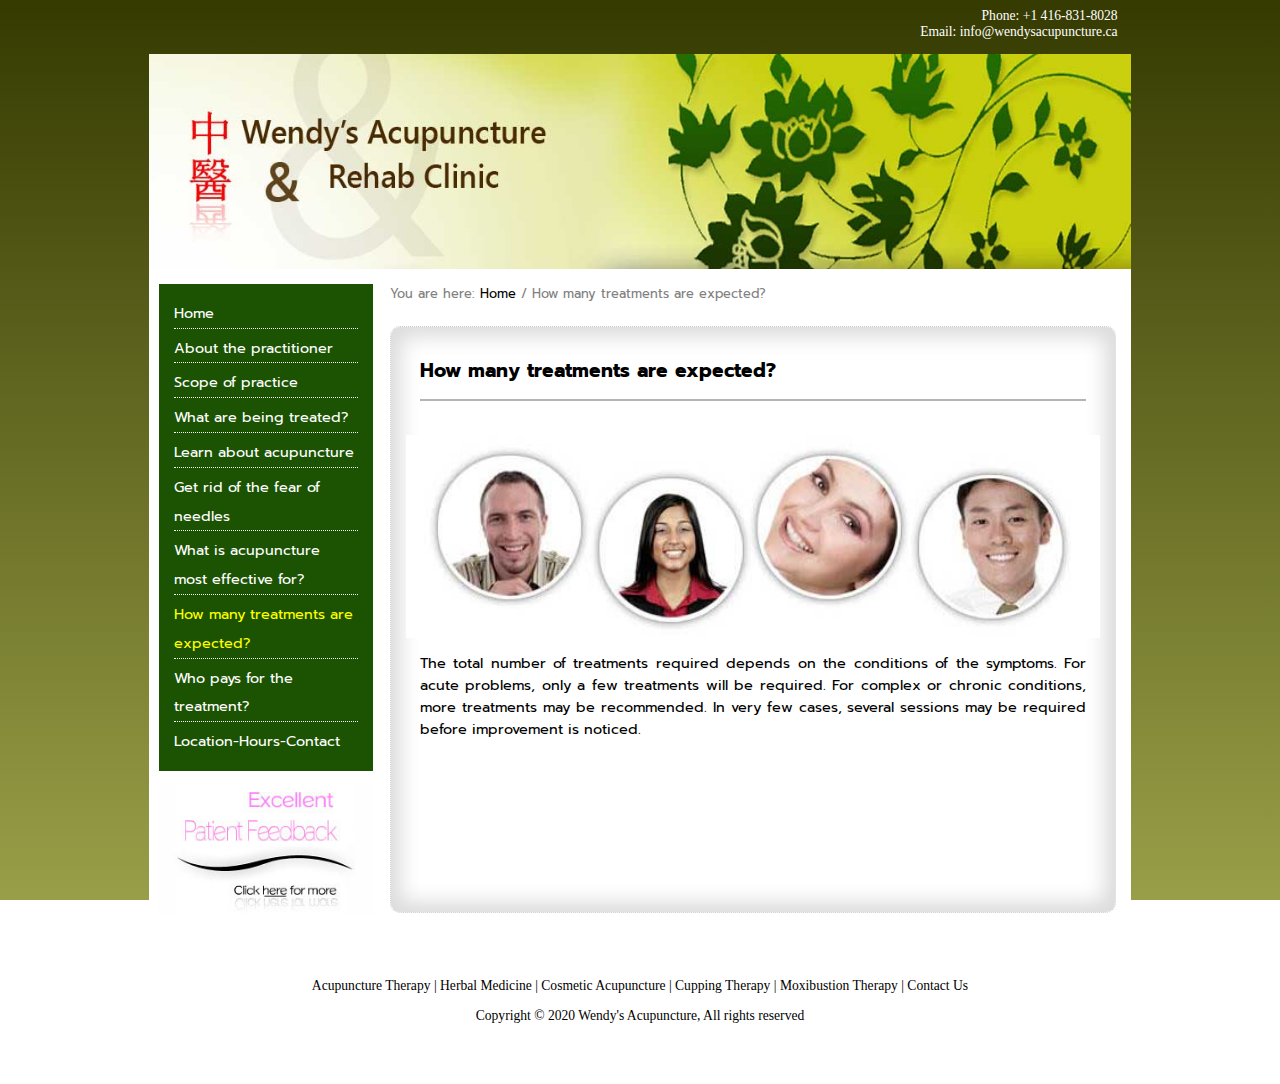
<file: treatments.html>
<!DOCTYPE html>
<html lang="en-CA" dir="ltr">
    <head>
        <meta charset="utf-8">
        <meta name="viewport" content="width=device-width, initial-scale=1.0">
        <title>Wendy’s Acupuncture and Rehab Clinic</title>
        <link rel="stylesheet" href="style2.css"> 
        <link href="https://fonts.googleapis.com/css2?family=Prompt:wght@300;400;500&display=swap" rel="stylesheet">
        <script src="https://code.jquery.com/jquery-3.4.1.js"></script>
        <script type="text/javascript">
            $("document").ready(function(){
                $("#btn").click(fun);
                $(window).scroll(function(){
                    var scrollHeight = $(document).scrollTop();
                    if (scrollHeight > 200){
                        $(".top").css("display","grid");
                    }
                    else if (scrollHeight <= 200){
                        $(".top").css("display","none");
                    }
                });
            });
            function fun(){
                $("#navigationmanu").slideToggle("slow");
            }
            
        </script>
    </head>

    <body>
        <header>
            <div class="contact">
                Phone: <a class="link" href="tel:4168318028">+1 416-831-8028</a>
            </div>
            <div class="contact" style="padding-bottom: 1em;">
                Email: <a class="link" href="mailto:info@wendysacupuncture.ca">info@wendysacupuncture.ca</a>
            </div>   
        </header>
        <div>
            <a class="logo" href="index.html">
                <img src="pic/wendys-acupuncture-logo.jpg" width="100%">
            </a>
        </div>
        <main class="main">
            <div class="navigation">
                <div class="navigationfont">Navigation
                    <button id="btn"><img class="icon" src="pic/icon.png"/></button>
                </div>
                <ul class="manuul" id="navigationmanu">
                    <li class="manuli"><a class="page" href="index.html">Home</a></li>
                    <li class="manuli"><a class="page" href="about.html">About the practitioner</a></li>
                    <li class="manuli"><a class="page" href="scope.html">Scope of practice</a></li>
                    <li class="manuli"><a class="page" href="treat.html">What are being treated?</a></li>
                    <li class="manuli"><a class="page" href="learn.html">Learn about acupuncture</a></li>
                    <li class="manuli"><a class="page" href="fear.html">Get rid of the fear of needles</a></li>
                    <li class="manuli"><a class="page" href="effective.html">What is acupuncture most effective for?</a></li>
                    <li class="manuli"><a class="currentpage" href="treatments.html">How many treatments are expected?</a></li>
                    <li class="manuli"><a class="page" href="pay.html">Who pays for the treatment?</a></li>
                    <li class="manuli"><a class="page" href="location.html">Location-Hours-Contact</a></li>
                </ul>
            </div>
            <div class="aside">
                <ul class="manuul">
                    <li class="manuli"><a class="page" href="index.html">Home</a></li>
                    <li class="manuli"><a class="page" href="about.html">About the practitioner</a></li>
                    <li class="manuli"><a class="page" href="scope.html">Scope of practice</a></li>
                    <li class="manuli"><a class="page" href="treat.html">What are being treated?</a></li>
                    <li class="manuli"><a class="page" href="learn.html">Learn about acupuncture</a></li>
                    <li class="manuli"><a class="page" href="fear.html">Get rid of the fear of needles</a></li>
                    <li class="manuli"><a class="page" href="effective.html">What is acupuncture most effective for?</a></li>
                    <li class="manuli"><a class="currentpage" href="treatments.html">How many treatments are expected?</a></li>
                    <li class="manuli"><a class="page" href="pay.html">Who pays for the treatment?</a></li>
                    <li class="manuli" style="border-bottom:none;"><a class="page" href="location.html">Location-Hours-Contact</a></li>
                </ul>
                <a id="asidepic" href="patient.html">
                    <img src="pic/patient-feedback.jpg" width="100%">
                </a>
            </div>
            <div class="maininfo">
                <div class="location"> You are here: 
                    <a  class="footlink" href="index.html">Home</a>
                     / How many treatments are expected?
                </div>
                <div class="text">
                    <p id="title">How many treatments are expected?</p>
                    <hr class="mainline">
                    <div class="patientspic">
                        <img src="pic/howmany-1.jpg" width="100%">
                    </div>
                    <div>
                        <p class="info2">The total number of treatments required depends on the conditions of the symptoms. 
                            For acute problems, only a few treatments will be required. For complex or chronic conditions, 
                            more treatments may be recommended. In very few cases, several sessions may be required before 
                            improvement is noticed.</p>
                    </div>
                </div>
            </div>
            <div class="bottompic">
                <a  href="patient.html">
                    <img src="pic/patient-feedback.jpg">
                </a>
            </div>
            <div class="top" style="display: none;">
                <a class="totop" href="#">TOP</a>
            </div>
        </main>
        <footer>
            <div>
                <br><br>
            </div>
            <nav class="footercolor1">
                <a class="footlink" href="scope.html#Acupuncture">Acupuncture Therapy </a> <span>|</span>
                <a class="footlink" href="scope.html#Herbal">Herbal Medicine</a> <span>|</span>
                <a class="footlink" href="scope.html#Cosmetic">Cosmetic Acupuncture</a> <span>|</span>
                <a class="footlink" href="scope.html#Cupping">Cupping Therapy</a> <span>|</span>
                <a class="footlink" href="scope.html#Moxibustion">Moxibustion Therapy</a> <span>|</span>
                <a class="footlink" href="location.html">Contact Us</a>
            </nav>
            <div class="footercolor2">Copyright  &copy;  2020 Wendy's Acupuncture, All rights reserved <br><br></div>
            <br><br>
        </footer>
    </body>
</html>
</file>
<file: style.css>
/*home page*/
@media only screen{
    html{
        background:linear-gradient(rgb(53, 58, 1), rgba(114, 122, 2, 0.726));
        background-position: center 0;
        background-repeat: no-repeat;
        background-attachment: fixed;
        background-size: cover;
        -webkit-background-size: cover;
        -o-background-size: cover;
        -moz-background-size: cover;
        -ms-background-size: cover;
        padding-left: 11%;
        padding-right: 11%;
    }
    
    body{
        display: grid;
        grid-template-areas: "header" "div" "main" "footer";
    }
    
    body > header{
        grid-area: header;
    }
    
    body > div{
        grid-area: div;
        background-color: white;
    }
    
    body > main{
        grid-area: main;
        background-color: white;
    }
    
    body > footer{
        grid-area: footer;
    }
    
    .contact{
        text-align: right;
        padding-right: 1em;
        color: white;
        font-size: 0.85em;
    }
    
    .link{
        text-decoration: none;
        color: white;
    }

    .logo{
        display: grid;
    }
    
    .main{
        display: flex;
    }
    
    .aside{
        flex: 1 1 0;
        padding: 1%;
        padding-top: 0;
    }

    #navigationmanu{
        display: none;
    }

    .navigation{
        display: none;
    }
    
    ul{
        background-color: rgb(27, 83, 2);
        list-style-type: none;
        padding: 10px;
        line-height: 200%;
        font-family: Prompt;
        font-size: 90%;
    }
    
    li{
        border-bottom: 1px dotted white;
        margin: 5px;
    }
    
    .currentpage{
        color: yellow;
        text-decoration: none;
    }
    
    .page{
        color: white;
        text-decoration: none;
    }
    
    .page:hover{
        color: yellow;
    }
    
    .text{
        flex: 3.5 1 0;
        margin: 2%;
        margin-left: 1%;
        border: 1px dotted rgb(200, 200, 200);
        border-radius: 10px;
        box-shadow: 10px 10px 20px rgb(220, 220, 220) inset, 
        -10px -10px 20px rgb(220, 220, 220) inset;
        padding: 2%;
        font-family: Prompt;
    }
    
    #title{
        font-size: 1.2em;
        font-weight: bold;
        margin: 2%;
    }
    
    .info{
        font-size: 0.95em;
        text-align: justify;
        margin: 2%;
    }
    
    .text2{
        display: inline-block;
        border: 1px solid rgb(27, 83, 2);
        border-radius: 0 10px 10px 0;
        padding: 10px;
        background-color: rgb(27, 83, 2);
        color: white;
        text-transform: uppercase;
        font-size: 1.2em;
        margin-left: 2%;
        margin-right: 2%;
    }

    .bottompic{
        display: none;
    }

    .top{
        position: fixed;
        bottom: 70px;
        right: 20px;
        padding: 5px;
        background-color: rgba(0, 0, 0, 0.5);
    }

    .totop{
        color: white;
        text-decoration: none;
    }
    
    footer{
        text-align: center;
    }

    .footlink:hover{
        text-decoration: underline;
    }
    
    .footercolor1{
        background-color: white;
        padding-top: 1em;
        font-weight: lighter;
        font-size: 0.85em;
        border-radius: 5px 5px 0 0 ;
    }

    .footercolor2{
        background-color: white;
        padding-top: 1em;
        font-weight: lighter;
        font-size: 0.85em;
        border-radius: 0 0 5px 5px;
    }
    
    .footlink{
        text-decoration: none;
        color: black;
    }
}

@media only screen and (max-width:1080px){
    html{
        background:linear-gradient(rgb(53, 58, 1), rgba(114, 122, 2, 0.726));
        background-position: center 0;
        background-repeat: no-repeat;
        background-attachment: fixed;
        background-size: cover;
        -webkit-background-size: cover;
        -o-background-size: cover;
        -moz-background-size: cover;
        -ms-background-size: cover;
        padding: 0;
    }

    .main{
        display: grid;
    }

    .navigation{
        display: grid;
        padding: 0;
        background-color: rgb(27, 83, 2);
    }

    .navigationfont{
        margin: 1%;
        margin-left: 2%;
        margin-right: 2%;
        font-size: 1.5em;
        color: white;
    }

    button{
        float: right;
        background-color:rgb(70, 70, 70);
        border-radius: 4px;
        outline: none;
    }

    button:hover{
        background-color: black;
    }

    .icon{
        margin-top: 2px;
    }

    .aside{
        display: none;
    }
    
    ul{
        background-color: white;
        list-style-type: none;
        line-height: 200%;
        font-family: Prompt;
        font-size: 90%;
        margin: 0;
        
    }
    
    li{
        border-bottom: 1px dotted black;
    }
    
    .currentpage{
        color: rgb(107, 187, 2);
        text-decoration: none;
    }
    
    .page{
        color: black;
        text-decoration: none;
    }
    
    .page:hover{
        color: rgb(107, 187, 2);
    }
    
    .text{
        margin: 0;
        margin-top: 10px;
        border: 1px dotted rgb(200, 200, 200);
        border-radius: 10px;
        box-shadow: 10px 10px 20px rgb(220, 220, 220) inset, 
        -10px -10px 20px rgb(220, 220, 220) inset;
        font-family: Prompt;
    }

    .bottompic{
        display: inline;
    }

    .footercolor1{
        padding-left: 5%;
        padding-right: 5%;
    }

    .footercolor2{
        padding-left: 5%;
        padding-right: 5%;
    }
}

@media only screen and (max-width:500px){
    .bottompic{
        text-align: center;
    }
}
</file>
<file: style2.css>
/*home page*/
@media only screen{
    html{
        background:linear-gradient(rgb(53, 58, 1), rgba(114, 122, 2, 0.726));
        background-position: center 0;
        background-repeat: no-repeat;
        background-attachment: fixed;
        background-size: cover;
        -webkit-background-size: cover;
        -o-background-size: cover;
        -moz-background-size: cover;
        -ms-background-size: cover;
        padding-left: 11%;
        padding-right: 11%;
    }
    
    body{
        display: grid;
        grid-template-areas: "header" "div" "main" "footer";
    }
    
    body > header{
        grid-area: header;
    }
    
    body > div{
        grid-area: div;
        background-color: white;
    }
    
    body > main{
        grid-area: main;
        background-color: white;
    }
    
    body > footer{
        grid-area: footer;
    }
    
    .contact{
        text-align: right;
        padding-right: 1em;
        color: white;
        font-size: 0.85em;
    }
    
    .link{
        text-decoration: none;
        color: white;
    }

    .logo{
        display: grid;
    }
    
    .main{
        display: flex;
    }
    
    .aside{
        flex: 1 1 0;
        padding: 1%;
        padding-top: 0;
    }

    #navigationmanu{
        display: none;
    }

    .navigation{
        display: none;
    }
    
    .manuul{
        background-color: rgb(27, 83, 2);
        list-style-type: none;
        padding: 10px;
        line-height: 200%;
        font-family: Prompt;
        font-size: 90%;
    }
    
    .manuli{
        border-bottom: 1px dotted white;
        margin: 5px;
    }
    
    .currentpage{
        color: yellow;
        text-decoration: none;
    }
    
    .page{
        color: white;
        text-decoration: none;
    }
    
    .page:hover{
        color: yellow;
    }
    
    .maininfo{
        flex: 3.5 1 0;
        display: flex;
        flex-direction: column;
    }

    .maininfo > .text{
        flex: 1 1 auto;
    }

    .location{
        font-family: Prompt;
        margin: 1%;
        margin-top: 2%;
        color: gray;
        font-size: 0.8em;
    }

    .text{
        margin: 2%;
        margin-left: 1%;
        border: 1px dotted rgb(200, 200, 200);
        border-radius: 10px;
        box-shadow: 10px 10px 20px rgb(220, 220, 220) inset, 
        -10px -10px 20px rgb(220, 220, 220) inset;
        padding: 2%;
        font-family: Prompt;
    }

    .mainline{
        border: 0.8px solid rgb(180, 180, 180);
        margin: 2%;
    }
    
    #title{
        font-size: 1.2em;
        font-weight: bold;
        margin: 2%;
    }
    
    .info{
        font-size: 0.95em;
        text-align: justify;
        margin: 2%;
    }

    .bottompic{
        display: none;
    }

    .top{
        position: fixed;
        bottom: 70px;
        right: 20px;
        padding: 5px;
        background-color: rgba(0, 0, 0, 0.5);
    }

    .totop{
        color: white;
        text-decoration: none;
    }
    
    footer{
        text-align: center;
    }
    
    .footercolor1{
        background-color: white;
        padding-top: 1em;
        font-weight: lighter;
        font-size: 0.85em;
        border-radius: 5px 5px 0 0 ;
        display: block;
    }

    .footercolor2{
        background-color: white;
        padding-top: 1em;
        font-weight: lighter;
        font-size: 0.85em;
        border-radius: 0 0 5px 5px;
    }
    
    .footlink{
        text-decoration: none;
        color: black;
    }

    .footlink:hover{
        text-decoration: underline;
    }

    /*about page*/
    .photoinfo{
        text-align: center;
        color: rgb(65, 65, 65);
        font-weight: bold;
        font-family: sans-serif;
    }

    .photo{
        padding: 1px;
        border: 1px solid rgb(180, 180, 180);
    }

    /*scope page*/

    .indexbox{
        margin: 2%;
    }

    .index{
        display: inline-block;
        border: 1px solid rgb(27, 83, 2);
        margin: 3px;
        padding: 3px;
        background-color: rgb(27, 83, 2);
        color: white;
        text-decoration: none;
    }

    .title2{
        font-size: 1em;
        font-weight: bold;
        margin: 2%;
        margin-bottom: 1%;
        color: rgb(27, 83, 2);
    }

    .textline{
        margin: 2%;
        margin-top: 0;
        margin-bottom: 0;
    }

    .info2{
        font-size: 0.9em;
        text-align: justify;
        margin: 2%;
        margin-top: 1%;
    }

    .infopic{
        display: block;
        margin-left: auto;
        margin-right: auto;
    }

    /*treat page*/
    .treatpic{
        text-align: center;
    }

    .treattext{
        display: flex;
        flex-wrap: wrap;
        justify-content: space-around;
    }

    .treatinfo{
        border: 1px solid rgb(200, 200, 200);
        border-radius: 4px;
        background-color: white;
        margin: 1%;
        width: 47%;
        box-shadow: 0 0 10px rgb(200, 200, 200);
    }

    .title3{
        font-size: 1.2em;
        font-weight: bold;
        margin: 2%;
        margin-bottom: 0;
        color: rgb(27, 83, 2);
        padding: 2%;
    }

    .title4{
        font-size: 1.2em;
        font-weight: bold;
        margin: 2%;
        color: rgb(27, 83, 2);
        padding: 2%;
    }

    .treatul{
        margin-top: 0;
    }

    /*effective page*/
    .effectivetext{
        display: flex;
        flex-wrap: wrap;
        justify-content: space-around;
    }

    .effectivepic{
        display: block;
        width: 50%;
    }

    .effectiveinfo{
        width: 50%;
    }

    /*location page*/
    .loclink{
        text-decoration: none;
        color: rgb(27, 83, 2);
    }

    /*patient page*/
    .patientspic{
        text-align: center;
        padding-top: 3%;
    }
}

@media only screen and (max-width:1080px){
    html{
        background:linear-gradient(rgb(53, 58, 1), rgba(114, 122, 2, 0.726));
        background-position: center 0;
        background-repeat: no-repeat;
        background-attachment: fixed;
        background-size: cover;
        -webkit-background-size: cover;
        -o-background-size: cover;
        -moz-background-size: cover;
        -ms-background-size: cover;
        padding: 0;
    }

    .main{
        display: grid;
    }

    .navigation{
        display: grid;
        padding: 0;
        background-color: rgb(27, 83, 2);
    }

    .navigationfont{
        margin: 1%;
        margin-left: 2%;
        margin-right: 2%;
        font-size: 1.5em;
        color: white;
    }

    button{
        float: right;
        background-color:rgb(70, 70, 70);
        border-radius: 4px;
        outline: none;
    }

    button:hover{
        background-color: black;
    }

    .icon{
        margin-top: 2px;
    }

    .aside{
        display: none;
    }
    
    .manuul{
        background-color: white;
        list-style-type: none;
        line-height: 200%;
        font-family: Prompt;
        font-size: 90%;
        margin: 0;
        
    }
    
    .manuli{
        border-bottom: 1px dotted black;
    }
    
    .currentpage{
        color: rgb(107, 187, 2);
        text-decoration: none;
    }
    
    .page{
        color: black;
        text-decoration: none;
    }
    
    .page:hover{
        color: rgb(107, 187, 2);
    }
    
    .text{
        margin: 0;
        margin-top: 10px;
        border: 1px dotted rgb(200, 200, 200);
        border-radius: 10px;
        box-shadow: 10px 10px 20px rgb(220, 220, 220) inset, 
        -10px -10px 20px rgb(220, 220, 220) inset;
        font-family: Prompt;
    }

    .bottompic{
        display: inline;
    }

    .footercolor1{
        padding-left: 5%;
        padding-right: 5%;
    }

    .footercolor2{
        padding-left: 5%;
        padding-right: 5%;
    }
}

@media only screen and (max-width:700px){
    /*scope page*/
    .infopic{
        width: 100%;
    }

    /*treat page*/
    .treatinfo{
        width: 90%;
    }

    /*effective page*/
    .effectivepic{
        width: 80%;
    }

    .effectiveinfo{
        width: 100%;
    }
}

@media only screen and (max-width:500px){
    .bottompic{
        text-align: center;
    }
}
</file>
